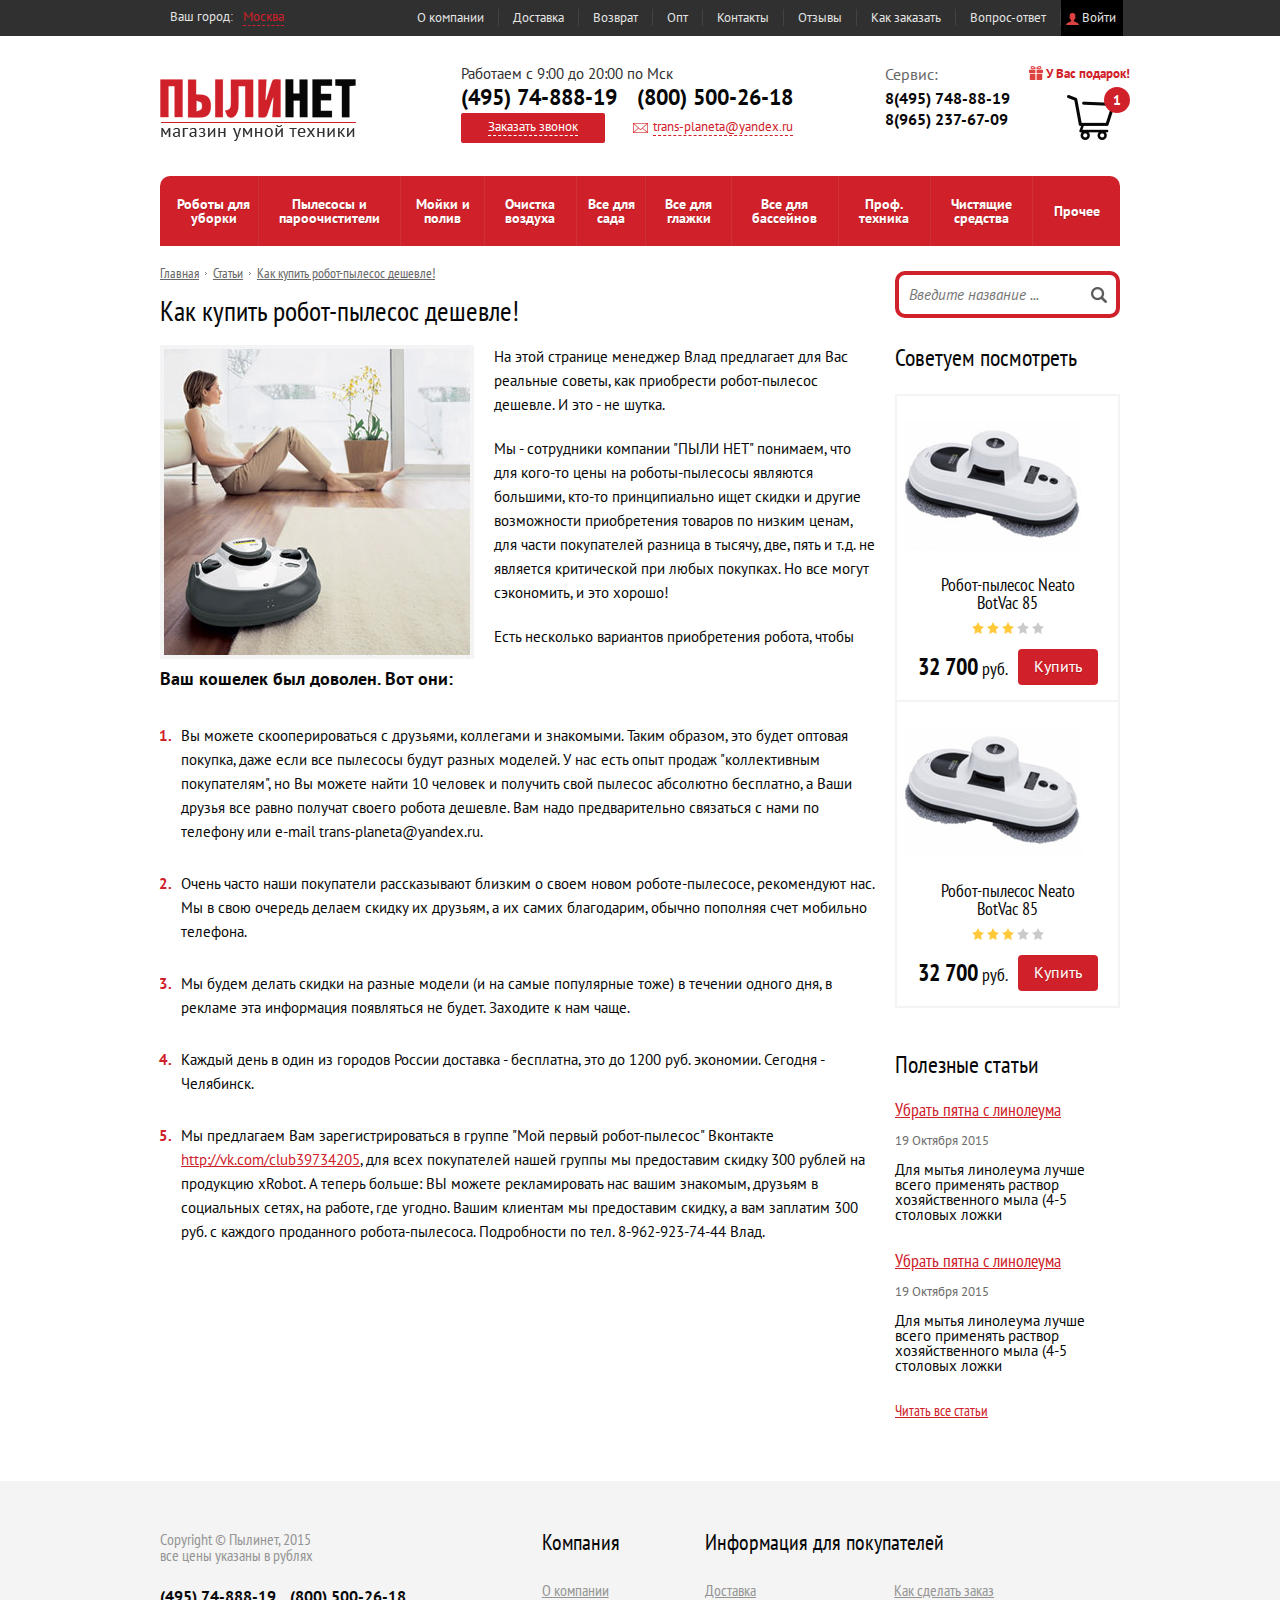
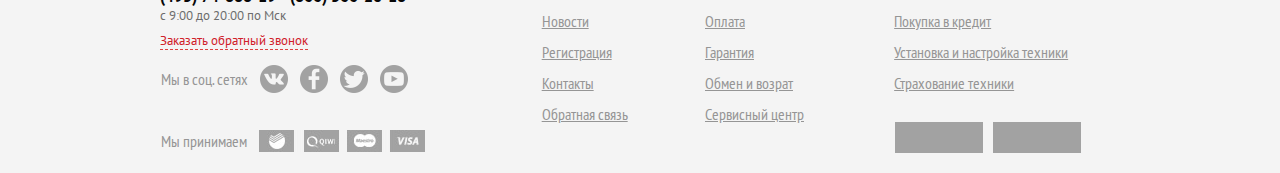
<file: article.html>
<!DOCTYPE html>
<html lang="ru">
	<head>
		<meta charset="utf-8">
		<title>Статья</title>

		<meta name="viewport" content="initial-scale=1.0, maximum-scale=1.0">

		<link href='https://fonts.googleapis.com/css?family=PT+Sans:400,700,400italic&subset=cyrillic,latin' rel='stylesheet' type='text/css'>
		<link href='https://fonts.googleapis.com/css?family=PT+Sans+Narrow:400,700&subset=latin,cyrillic' rel='stylesheet' type='text/css'>

		<!-- Latest compiled and minified CSS -->
		<link rel="stylesheet" href="./assets/css/bootstrap.min.css">

		<link rel="stylesheet" href="./assets/css/styles.css">

		<!--[if IE]>
			<script src="http://html5shiv.googlecode.com/svn/trunk/html5.js"></script>
		<![endif]-->

	</head>
	<body class="inner__page">

		<header id="header">

			<div class="header__topline">
				<div class="container">
					<div class="row">
						<div class="col-xs-3 topline_citychange">
							<ul class="list-inline">
								<li>Ваш город:</li>
								<li class="citychange__wrapper">
									<a href="javascript:void(0);" title="Москва">Москва</a>

									<div class="citychange__cities">
										<ul>
											<li>
												<a href="javascript:void(0);" title="Москва">Москва</a>
											</li>
											<li>
												<a href="javascript:void(0);" title="Волгоград">Волгоград</a>
											</li>
											<li>
												<a href="javascript:void(0);" title="Екатеринбург">Екатеринбург</a>
											</li>
											<li>
												<a href="javascript:void(0);" title="Казань">Казань</a>
											</li>
											<li>
												<a href="javascript:void(0);" title="Калуга">Калуга</a>
											</li>
										</ul>
										<ul>
											<li>
												<a href="javascript:void(0);" title="Красноярск">Красноярск</a>
											</li>
											<li>
												<a href="javascript:void(0);" title="Нижний Новгород">Нижний Новгород</a>
											</li>
											<li>
												<a href="javascript:void(0);" title="Новосибирск">Новосибирск</a>
											</li>
											<li>
												<a href="javascript:void(0);" title="Пермь">Пермь</a>
											</li>
											<li>
												<a href="javascript:void(0);" title="Ростов-на-Дону">Ростов-на-Дону</a>
											</li>
										</ul>
									</div>
								</li>
							</ul>
						</div>
						<div class="col-xs-9 topline__navigation">
							<ul class="list-inline">
								<li>
									<a href="javascript:void(0);" title="О компании">О компании</a>
								</li>
								<li>
									<a href="javascript:void(0);" title="Доставка">Доставка</a>
								</li>
								<li>
									<a href="javascript:void(0);" title="Возврат">Возврат</a>
								</li>
								<li>
									<a href="javascript:void(0);" title="Опт">Опт</a>
								</li>
								<li>
									<a href="javascript:void(0);" title="Контакты">Контакты</a>
								</li>
								<li>
									<a href="javascript:void(0);" title="Отзывы">Отзывы</a>
								</li>
								<li>
									<a href="javascript:void(0);" title="Как заказать">Как заказать</a>
								</li>
								<li>
									<a href="javascript:void(0);" title="Вопрос-ответ">Вопрос-ответ</a>
								</li>
								<li class="navigation__login">
									<a href="#auth" data-toggle="modal" data-target="#auth" title="Войти"><i class="i i-user"></i> Войти</a>
								</li>
							</ul>
						</div>
					</div>
				</div>
			</div>

			<div class="header__main">
				<div class="container">
					<div class="row">
						<div class="col-xs-3 logo">
							<a href="javascript:void(0);" title="">
								<img src="./assets/images/logo.png" alt="">
							</a>
						</div>

						<div class="col-xs-5 header__info">
							<div class="pull-right">
								<div class="info__schedule">Работаем с 9:00 до 20:00 по Мск</div>
								<div class="row info__phones">
									<div class="col-xs-6">(495) 74-888-19</div>
									<div class="col-xs-6">(800) 500-26-18</div>
								</div>
								<div class="row">
									<div class="col-xs-6">
										<a href="#question" data-target="#question" data-toggle="modal" title="Заказать звонок" class="btn btn-red"><span>Заказать звонок</span></a>
									</div>
									<div class="col-xs-6 info__email-warpper">
										<a href="mailto:trans-planeta@yandex.ru" title="trans-planeta@yandex.ru" class="info__email"><i class="i i-mail"></i><span>trans-planeta@yandex.ru</span></a>
									</div>
								</div>
							</div>
						</div>
						<div class="col-xs-3 col-xs-offset-1 header__cart-service-wrapper">
							<div class="header__service pull-left">
								<div class="service__title">Сервис:</div>
								<div class="service__phones">
									<div class="phone">8(495) 748-88-19</div>
									<div class="phone">8(965) 237-67-09</div>
								</div>
							</div>

							<div class="header__cart pull-right">
								<div class="cart__prize active"><i class="i i-prize"></i> <a href="javascript:void(0);" title="Перейти в корзину">У Вас подарок!</a></div>
								<div class="cart__info">
									<div class="info_count">
										<a href="javascript:void(0);" title="Перейти в корзину">1</a>
									</div>
									<div class="info_bg">
										<a href="javascript:void(0);" title="Перейти в корзину">
											<img src="./assets/images/cart.png" alt="">
										</a>
									</div>
								</div>
							</div>
						</div>
					</div>
				</div>
			</div>
		</header>

		<div id="navigation">
			<div class="container">
				<ul class="list-table">
					<li>
						<a href="javascript:void(0);" title="Роботы для уборки">Роботы для уборки</a>
					</li>
					<li>
						<a href="javascript:void(0);" title="Пылесосы и пароочистители">Пылесосы и пароочистители</a>
					</li>
					<li>
						<a href="javascript:void(0);" title="Мойки и полив">Мойки и полив</a>
					</li>
					<li>
						<a href="javascript:void(0);" title="Очистка воздуха">Очистка воздуха</a>
					</li>
					<li>
						<a href="javascript:void(0);" title="Все для сада">Все для сада</a>
						<div class="sub-menu">
							<div class="menu__item">
								<div class="menu__item-img">
									<img src="./assets/images/menus/1.jpg" alt="Газонокосилки">
								</div>
								<div class="menu__item-content">
									<div class="menu__item-title">Газонокосилки</div>
									<ul class="menu__item-links">
										<li>
											<a href="javascript:void(0);" title="С сиденьем">С сиденьем</a>
										</li>
										<li>
											<a href="javascript:void(0);" title="Аккумуляторные">Аккумуляторные</a>
										</li>
										<li>
											<a href="javascript:void(0);" title="Электрические">Электрические</a>
										</li>
										<li>
											<a href="javascript:void(0);" title="Бензиновые">Бензиновые</a>
										</li>
										<li>
											<a href="javascript:void(0);" title="Механические">Механические</a>
										</li>
									</ul>
								</div>
							</div>

							<div class="menu__item">
								<div class="menu__item-img">
									<img src="./assets/images/menus/2.jpg" alt="Бензо и электрокосы, триммеры">
								</div>
								<div class="menu__item-content">
									<div class="menu__item-title">Бензо и электрокосы, триммеры</div>
									<ul class="menu__item-links">
										<li>
											<a href="javascript:void(0);" title="Бензокосы">Бензокосы</a>
										</li>
										<li>
											<a href="javascript:void(0);" title="Электротриммеры">Электротриммеры</a>
										</li>
										<li>
											<a href="javascript:void(0);" title="Аккумуляторные триммеры">Аккумуляторные триммеры</a>
										</li>
										<li>
											<a href="javascript:void(0);" title="Системы multimate">Системы multimate</a>
										</li>
									</ul>
								</div>
							</div>

							<div class="menu__item">
								<div class="menu__item-img">
									<img src="./assets/images/menus/3.jpg" alt="Роботы-газонокосильщики">
								</div>
								<div class="menu__item-content">
									<div class="menu__item-title">Роботы-газонокосильщики</div>
								</div>
							</div>
						</div>
					</li>
					<li>
						<a href="javascript:void(0);" title="Все для глажки">Все для глажки</a>
					</li>
					<li>
						<a href="javascript:void(0);" title="Все для бассейнов">Все для бассейнов</a>
					</li>
					<li>
						<a href="javascript:void(0);" title="Проф. техника">Проф. техника</a>
					</li>
					<li>
						<a href="javascript:void(0);" title="Чистящие средства">Чистящие средства</a>
					</li>
					<li>
						<a href="javascript:void(0);" title="Прочее">Прочее</a>
					</li>
				</ul>
			</div>
		</div>

		<section id="content">
			<div class="container">

				<div class="row">
					<div class="col-xs-9 container__main">
						<ol class="breadcrumb">
							<li>
								<a href="javascript:void(0);" title="Главная">Главная</a>
							</li>
							<li>
								<a href="javascript:void(0);" title="Статьи">Статьи</a>
							</li>
							<li>
								<a href="javascript:void(0);" title="Как купить робот-пылесос дешевле!">Как купить робот-пылесос дешевле!</a>
							</li>
						</ol>

						<div class="content__wrapper">
							<div class="page__title">Как купить робот-пылесос дешевле!</div>
							
							<div class="article__text">
								<img src="./assets/images/content/image1.jpg" alt="" class="pull-left">
								<p>На этой странице менеджер Влад предлагает для Вас реальные советы, как приобрести робот-пылесос дешевле. И это - не шутка.</p>
								<p>Мы - сотрудники компании "ПЫЛИ НЕТ" понимаем, что для кого-то цены на роботы-пылесосы являются большими, кто-то принципиально ищет скидки и другие возможности приобретения товаров по низким ценам, для части покупателей разница в тысячу, две, пять и т.д. не является критической при любых покупках. Но все могут сэкономить, и это хорошо!</p>
								<p>Есть несколько вариантов приобретения робота, чтобы</p>

								<h3>Ваш кошелек был доволен. Вот они:</h3>

								<ol>
									<li>Вы можете скооперироваться с друзьями, коллегами и знакомыми. Таким образом, это будет оптовая покупка, даже если все пылесосы будут разных моделей. У нас есть опыт продаж "коллективным покупателям", но Вы можете найти 10 человек и получить свой пылесос абсолютно бесплатно, а Ваши друзья все равно получат своего робота дешевле. Вам надо предварительно связаться с нами по телефону или e-mail trans-planeta@yandex.ru.</li>
									<li>Очень часто наши покупатели  рассказывают близким о своем новом роботе-пылесосе, рекомендуют нас. Мы в свою очередь делаем скидку их друзьям, а их самих благодарим, обычно пополняя счет мобильно телефона.</li>
									<li>Мы будем делать скидки на разные модели (и на самые популярные тоже) в течении одного дня, в рекламе эта информация появляться не будет. Заходите к нам чаще.</li>
									<li>Каждый день в один из городов России доставка  - бесплатна, это до 1200 руб. экономии. Сегодня - Челябинск.</li>
									<li>Мы предлагаем Вам зарегистрироваться в группе "Мой первый робот-пылесос" Вконтакте <a href="http://vk.com/club39734205" title="http://vk.com/club39734205">http://vk.com/club39734205</a>, для всех покупателей нашей группы мы предоставим скидку 300 рублей на продукцию xRobot. А теперь больше: ВЫ можете рекламировать нас вашим знакомым, друзьям в социальных сетях, на работе, где угодно. Вашим клиентам мы предоставим скидку, а вам заплатим 300 руб. с каждого проданного робота-пылесоса. Подробности по тел. 8-962-923-74-44 Влад.</li>
								</ol>
							</div>
						</div>
					</div>

					<aside class="col-xs-3 container__sidebar container__sidebar-right">

						<div class="search sidebar__item">
							<form action="javascript:void(0);" method="POST">
								<input type="text" placeholder="Введите название ...">
								<button type="submit"><i class="i i-search"></i></button>
							</form>
						</div>

												<div class="sidebar__item">
							<div class="item__title">Советуем посмотреть</div>
							<div class="item__content catalog">
								<div class="catalog__items">
									<div class="catalog__item">
										<div class="item__img">
											<a href="javascript:void(0);" title="Робот-пылесос Neato BotVac 85">
												<img src="./assets/images/products/1.jpg" alt="Робот-пылесос Neato BotVac 85">
											</a>
										</div>

										<div class="item__title">
											<a href="javascript:void(0);" title="Робот-пылесос Neato BotVac 85">Робот-пылесос Neato BotVac 85</a>
										</div>

										<div class="product__raiting">
											<ul class="list-inline">
												<li>
													<a href="javascript:void(0);"><i class="i i-star-on"></i></a>
												</li>
												<li>
													<a href="javascript:void(0);"><i class="i i-star-on"></i></a>
												</li>
												<li>
													<a href="javascript:void(0);"><i class="i i-star-on"></i></a>
												</li>
												<li>
													<a href="javascript:void(0);"><i class="i i-star-off"></i></a>
												</li>
												<li>
													<a href="javascript:void(0);"><i class="i i-star-off"></i></a>
												</li>
											</ul>
										</div>

										<div class="item__bottom clearfix">
											<div class="item__price">
												<span class="price_num">32 700</span> руб.
											</div>
											<div class="item__submit">
												<a href="javascript:void(0);" title="Купить" class="btn btn-red-s">Купить</a>
											</div>
										</div>
									</div>

									<div class="catalog__item">
										<div class="item__img">
											<a href="javascript:void(0);" title="Робот-пылесос Neato BotVac 85">
												<img src="./assets/images/products/1.jpg" alt="Робот-пылесос Neato BotVac 85">
											</a>
										</div>

										<div class="item__title">
											<a href="javascript:void(0);" title="Робот-пылесос Neato BotVac 85">Робот-пылесос Neato BotVac 85</a>
										</div>

										<div class="product__raiting">
											<ul class="list-inline">
												<li>
													<a href="javascript:void(0);"><i class="i i-star-on"></i></a>
												</li>
												<li>
													<a href="javascript:void(0);"><i class="i i-star-on"></i></a>
												</li>
												<li>
													<a href="javascript:void(0);"><i class="i i-star-on"></i></a>
												</li>
												<li>
													<a href="javascript:void(0);"><i class="i i-star-off"></i></a>
												</li>
												<li>
													<a href="javascript:void(0);"><i class="i i-star-off"></i></a>
												</li>
											</ul>
										</div>

										<div class="item__bottom clearfix">
											<div class="item__price">
												<span class="price_num">32 700</span> руб.
											</div>
											<div class="item__submit">
												<a href="javascript:void(0);" title="Купить" class="btn btn-red-s">Купить</a>
											</div>
										</div>
									</div>
								</div>
							</div>
						</div>
												<div class="sidebar__item">
							<div class="item__title">Полезные статьи</div>
							<div class="item__content">
								<div class="news">
									<div class="news__item">
										<div class="news__title">
											<a href="javascript:void(0);" title="Убрать пятна с линолеума">Убрать пятна с линолеума</a>
										</div>
										<div class="news__date">19 Октября 2015</div>
										<div class="news__text">Для мытья линолеума лучше всего применять раствор хозяйственного мыла (4-5 столовых ложки</div>
									</div>

									<div class="news__item">
										<div class="news__title">
											<a href="javascript:void(0);" title="Убрать пятна с линолеума">Убрать пятна с линолеума</a>
										</div>
										<div class="news__date">19 Октября 2015</div>
										<div class="news__text">Для мытья линолеума лучше всего применять раствор хозяйственного мыла (4-5 столовых ложки</div>
									</div>
								</div>

								<div class="item__content-readmore">
									<a href="javascript:void(0);" title="Читать все статьи">Читать все статьи</a>
								</div>
							</div>
						</div>
						
					</aside>
				</div>
			</div>
		</section>

		<footer id="footer">
			<div class="container">
				<div class="row">
					<div class="col-xs-4">
						<div class="copyright">Copyright &copy; Пылинет, 2015<br>все цены указаны в рублях</div>
						
						<div class="phones">
							<div class="phone">(495) 74-888-19</div>
							<div class="phone">(800) 500-26-18</div>
						</div>

						<div class="info__schedule">с 9:00 до 20:00 по Мск</div>

						<div class="callback">
							<a href="javascript:void(0);" title="Заказать обратный звонок">Заказать обратный звонок</a>
						</div>

						<ul class="list-inline social">
							<li class="social__title">Мы в соц. сетях</li>
							<li>
								<a href="javascript:void(0);" target="_blank" title="Вконтакте">
									<i class="i i-vk"></i>
									<i class="i i-hover i-vk-hover"></i>
								</a>
							</li>
							<li>
								<a href="javascript:void(0);" target="_blank" title="Facebook">
									<i class="i i-fb"></i>
									<i class="i i-hover i-fb-hover"></i>
								</a>
							</li>
							<li>
								<a href="javascript:void(0);" target="_blank" title="Twitter">
									<i class="i i-tw"></i>
									<i class="i i-hover i-tw-hover"></i>
								</a>
							</li>
							<li>
								<a href="javascript:void(0);" target="_blank" title="YouTube">
									<i class="i i-yb"></i>
									<i class="i i-hover i-yb-hover"></i>
								</a>
							</li>
						</ul>
					</div>

					<div class="col-xs-2 footer__nav">
						<div class="nav__title">Компания</div>
						<ul class="nav__items">
							<li>
								<a href="javascript:void(0);" title="О компании">О компании</a>
							</li>
							<li>
								<a href="javascript:void(0);" title="Новости">Новости</a>
							</li>
							<li>
								<a href="javascript:void(0);" title="Регистрация">Регистрация</a>
							</li>
							<li>
								<a href="javascript:void(0);" title="Контакты">Контакты</a>
							</li>
							<li>
								<a href="javascript:void(0);" title="Обратная связь">Обратная связь</a>
							</li>
						</ul>
					</div>

					<div class="col-xs-6 footer__nav">
						<div class="nav__title">Информация для покупателей</div>
						<div class="row">
							<div class="col-xs-5">
								<ul class="nav__items">
									<li>
										<a href="javascript:void(0);" title="Доставка">Доставка</a>
									</li>
									<li>
										<a href="javascript:void(0);" title="Оплата">Оплата</a>
									</li>
									<li>
										<a href="javascript:void(0);" title="Гарантия">Гарантия</a>
									</li>
									<li>
										<a href="javascript:void(0);" title="Обмен и возрат">Обмен и возрат</a>
									</li>
									<li>
										<a href="javascript:void(0);" title="Сервисный центр">Сервисный центр</a>
									</li>
								</ul>
							</div>
							<div class="col-xs-6 footer__nav-col-2">
								<ul class="nav__items">
									<li>
										<a href="javascript:void(0);" title="Как сделать заказ">Как сделать заказ</a>
									</li>
									<li>
										<a href="javascript:void(0);" title="Покупка в кредит">Покупка в кредит</a>
									</li>
									<li>
										<a href="javascript:void(0);" title="Установка и настройка техники">Установка и настройка техники</a>
									</li>
									<li>
										<a href="javascript:void(0);" title="Страхование техники">Страхование техники</a>
									</li>
								</ul>
							</div>
						</div>
					</div>
				</div>

				<div class="row">
					<div class="col-xs-9">
						<ul class="list-inline payme">
							<li class="social__title">Мы принимаем</li>
							<li>
								<a href="javascript:void(0);" target="_blank" title="Мы принимаем">
									<img src="./assets/images/icons/payme.jpg" alt="Мы принимаем">
								</a>
							</li>
						</ul>
					</div>
					<div class="col-xs-3">
						<ul class="list-inline">
							<li>
								<a href="javascript:void(0);" title="">
									<img src="./assets/images/icons/statistic.jpg" alt="">
								</a>
							</li>
							<li>
								<a href="javascript:void(0);" title="">
									<img src="./assets/images/icons/statistic.jpg" alt="">
								</a>
							</li>
						</ul>
					</div>
				</div>
			</div>
		</footer>

		<script type="text/javascript" src="https://ajax.googleapis.com/ajax/libs/jquery/1.9.1/jquery.min.js"></script>

		<script type="text/javascript" src="./assets/js/bootstrap.min.js"></script>
		<script type="text/javascript" src="./assets/js/template.js"></script>

	</body>
</html>
</file>
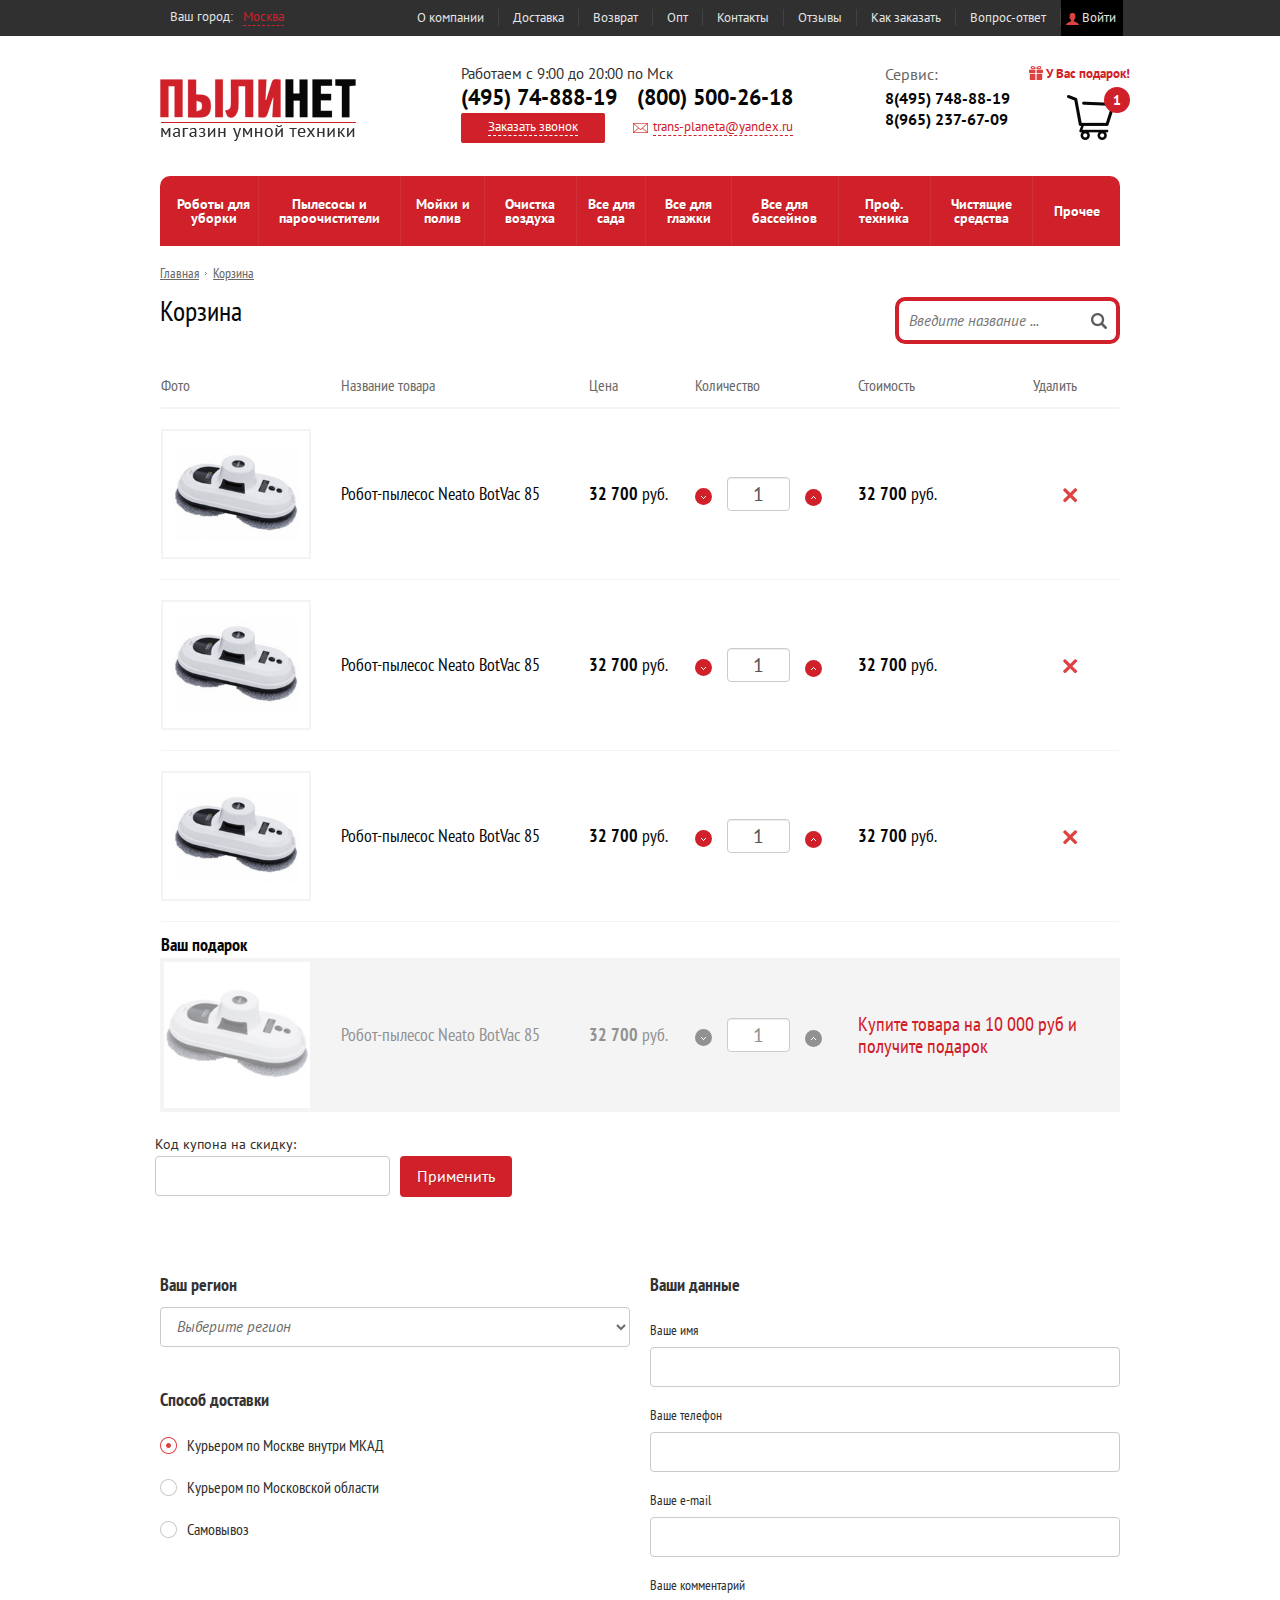
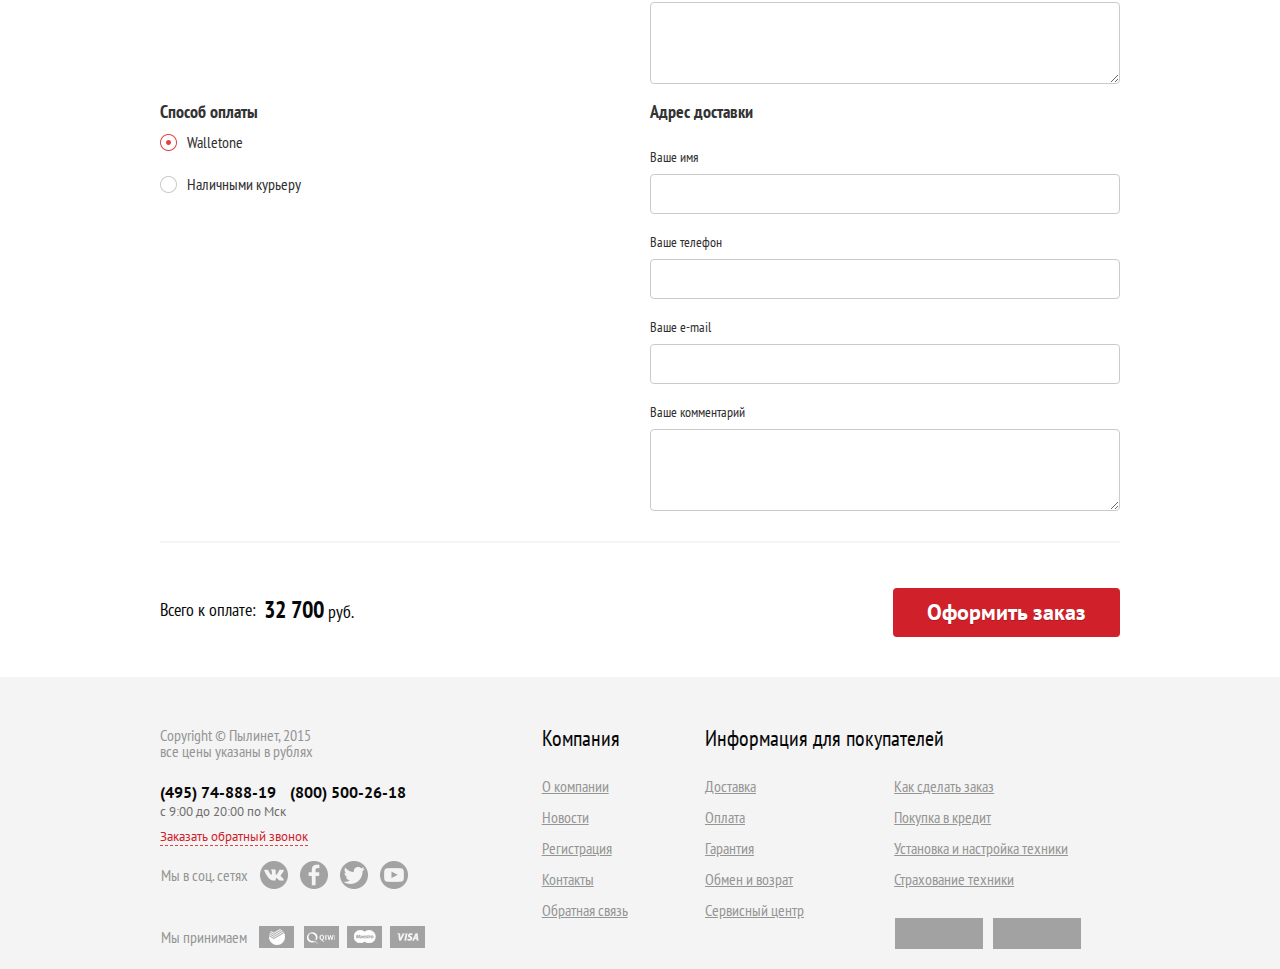
<file: cart.html>
<!DOCTYPE html>
<html lang="ru">
	<head>
		<meta charset="utf-8">
		<title>Корзина</title>

		<meta name="viewport" content="initial-scale=1.0, maximum-scale=1.0">

		<link href='https://fonts.googleapis.com/css?family=PT+Sans:400,700,400italic&subset=cyrillic,latin' rel='stylesheet' type='text/css'>
		<link href='https://fonts.googleapis.com/css?family=PT+Sans+Narrow:400,700&subset=latin,cyrillic' rel='stylesheet' type='text/css'>

		<!-- Latest compiled and minified CSS -->
		<link rel="stylesheet" href="./assets/css/bootstrap.min.css">

		<link rel="stylesheet" href="./assets/css/styles.css">

		<!--[if IE]>
			<script src="http://html5shiv.googlecode.com/svn/trunk/html5.js"></script>
		<![endif]-->

	</head>
	<body class="inner__page">

		<header id="header">

			<div class="header__topline">
				<div class="container">
					<div class="row">
						<div class="col-xs-3 topline_citychange">
							<ul class="list-inline">
								<li>Ваш город:</li>
								<li class="citychange__wrapper">
									<a href="javascript:void(0);" title="Москва">Москва</a>

									<div class="citychange__cities">
										<ul>
											<li>
												<a href="javascript:void(0);" title="Москва">Москва</a>
											</li>
											<li>
												<a href="javascript:void(0);" title="Волгоград">Волгоград</a>
											</li>
											<li>
												<a href="javascript:void(0);" title="Екатеринбург">Екатеринбург</a>
											</li>
											<li>
												<a href="javascript:void(0);" title="Казань">Казань</a>
											</li>
											<li>
												<a href="javascript:void(0);" title="Калуга">Калуга</a>
											</li>
										</ul>
										<ul>
											<li>
												<a href="javascript:void(0);" title="Красноярск">Красноярск</a>
											</li>
											<li>
												<a href="javascript:void(0);" title="Нижний Новгород">Нижний Новгород</a>
											</li>
											<li>
												<a href="javascript:void(0);" title="Новосибирск">Новосибирск</a>
											</li>
											<li>
												<a href="javascript:void(0);" title="Пермь">Пермь</a>
											</li>
											<li>
												<a href="javascript:void(0);" title="Ростов-на-Дону">Ростов-на-Дону</a>
											</li>
										</ul>
									</div>
								</li>
							</ul>
						</div>
						<div class="col-xs-9 topline__navigation">
							<ul class="list-inline">
								<li>
									<a href="javascript:void(0);" title="О компании">О компании</a>
								</li>
								<li>
									<a href="javascript:void(0);" title="Доставка">Доставка</a>
								</li>
								<li>
									<a href="javascript:void(0);" title="Возврат">Возврат</a>
								</li>
								<li>
									<a href="javascript:void(0);" title="Опт">Опт</a>
								</li>
								<li>
									<a href="javascript:void(0);" title="Контакты">Контакты</a>
								</li>
								<li>
									<a href="javascript:void(0);" title="Отзывы">Отзывы</a>
								</li>
								<li>
									<a href="javascript:void(0);" title="Как заказать">Как заказать</a>
								</li>
								<li>
									<a href="javascript:void(0);" title="Вопрос-ответ">Вопрос-ответ</a>
								</li>
								<li class="navigation__login">
									<a href="#auth" data-toggle="modal" data-target="#auth" title="Войти"><i class="i i-user"></i> Войти</a>
								</li>
							</ul>
						</div>
					</div>
				</div>
			</div>

			<div class="header__main">
				<div class="container">
					<div class="row">
						<div class="col-xs-3 logo">
							<a href="javascript:void(0);" title="">
								<img src="./assets/images/logo.png" alt="">
							</a>
						</div>

						<div class="col-xs-5 header__info">
							<div class="pull-right">
								<div class="info__schedule">Работаем с 9:00 до 20:00 по Мск</div>
								<div class="row info__phones">
									<div class="col-xs-6">(495) 74-888-19</div>
									<div class="col-xs-6">(800) 500-26-18</div>
								</div>
								<div class="row">
									<div class="col-xs-6">
										<a href="#question" data-target="#question" data-toggle="modal" title="Заказать звонок" class="btn btn-red"><span>Заказать звонок</span></a>
									</div>
									<div class="col-xs-6 info__email-warpper">
										<a href="mailto:trans-planeta@yandex.ru" title="trans-planeta@yandex.ru" class="info__email"><i class="i i-mail"></i><span>trans-planeta@yandex.ru</span></a>
									</div>
								</div>
							</div>
						</div>
						<div class="col-xs-3 col-xs-offset-1 header__cart-service-wrapper">
							<div class="header__service pull-left">
								<div class="service__title">Сервис:</div>
								<div class="service__phones">
									<div class="phone">8(495) 748-88-19</div>
									<div class="phone">8(965) 237-67-09</div>
								</div>
							</div>

							<div class="header__cart pull-right">
								<div class="cart__prize active"><i class="i i-prize"></i> <a href="javascript:void(0);" title="Перейти в корзину">У Вас подарок!</a></div>
								<div class="cart__info">
									<div class="info_count">
										<a href="javascript:void(0);" title="Перейти в корзину">1</a>
									</div>
									<div class="info_bg">
										<a href="javascript:void(0);" title="Перейти в корзину">
											<img src="./assets/images/cart.png" alt="">
										</a>
									</div>
								</div>
							</div>
						</div>
					</div>
				</div>
			</div>
		</header>

		<div id="navigation">
			<div class="container">
				<ul class="list-table">
					<li>
						<a href="javascript:void(0);" title="Роботы для уборки">Роботы для уборки</a>
					</li>
					<li>
						<a href="javascript:void(0);" title="Пылесосы и пароочистители">Пылесосы и пароочистители</a>
					</li>
					<li>
						<a href="javascript:void(0);" title="Мойки и полив">Мойки и полив</a>
					</li>
					<li>
						<a href="javascript:void(0);" title="Очистка воздуха">Очистка воздуха</a>
					</li>
					<li>
						<a href="javascript:void(0);" title="Все для сада">Все для сада</a>
						<div class="sub-menu">
							<div class="menu__item">
								<div class="menu__item-img">
									<img src="./assets/images/menus/1.jpg" alt="Газонокосилки">
								</div>
								<div class="menu__item-content">
									<div class="menu__item-title">Газонокосилки</div>
									<ul class="menu__item-links">
										<li>
											<a href="javascript:void(0);" title="С сиденьем">С сиденьем</a>
										</li>
										<li>
											<a href="javascript:void(0);" title="Аккумуляторные">Аккумуляторные</a>
										</li>
										<li>
											<a href="javascript:void(0);" title="Электрические">Электрические</a>
										</li>
										<li>
											<a href="javascript:void(0);" title="Бензиновые">Бензиновые</a>
										</li>
										<li>
											<a href="javascript:void(0);" title="Механические">Механические</a>
										</li>
									</ul>
								</div>
							</div>

							<div class="menu__item">
								<div class="menu__item-img">
									<img src="./assets/images/menus/2.jpg" alt="Бензо и электрокосы, триммеры">
								</div>
								<div class="menu__item-content">
									<div class="menu__item-title">Бензо и электрокосы, триммеры</div>
									<ul class="menu__item-links">
										<li>
											<a href="javascript:void(0);" title="Бензокосы">Бензокосы</a>
										</li>
										<li>
											<a href="javascript:void(0);" title="Электротриммеры">Электротриммеры</a>
										</li>
										<li>
											<a href="javascript:void(0);" title="Аккумуляторные триммеры">Аккумуляторные триммеры</a>
										</li>
										<li>
											<a href="javascript:void(0);" title="Системы multimate">Системы multimate</a>
										</li>
									</ul>
								</div>
							</div>

							<div class="menu__item">
								<div class="menu__item-img">
									<img src="./assets/images/menus/3.jpg" alt="Роботы-газонокосильщики">
								</div>
								<div class="menu__item-content">
									<div class="menu__item-title">Роботы-газонокосильщики</div>
								</div>
							</div>
						</div>
					</li>
					<li>
						<a href="javascript:void(0);" title="Все для глажки">Все для глажки</a>
					</li>
					<li>
						<a href="javascript:void(0);" title="Все для бассейнов">Все для бассейнов</a>
					</li>
					<li>
						<a href="javascript:void(0);" title="Проф. техника">Проф. техника</a>
					</li>
					<li>
						<a href="javascript:void(0);" title="Чистящие средства">Чистящие средства</a>
					</li>
					<li>
						<a href="javascript:void(0);" title="Прочее">Прочее</a>
					</li>
				</ul>
			</div>
		</div>

		<section id="content">
			<div class="container">

				<div class="row">
					<div class="col-xs-12 container__main">
						<ol class="breadcrumb">
							<li>
								<a href="javascript:void(0);" title="Главная">Главная</a>
							</li>
							<li>
								<a href="javascript:void(0);" title="Корзина">Корзина</a>
							</li>
						</ol>

						<div class="content__wrapper">
							<div class="row">
								<div class="col-xs-9">
									<div class="page__title">Корзина</div>
								</div>

								<div class="col-xs-3">
									<div class="search sidebar__item">
										<form action="javascript:void(0);" method="POST">
											<input type="text" placeholder="Введите название ...">
											<button type="submit"><i class="i i-search"></i></button>
										</form>
									</div>
								</div>
							</div>

							<div id="cart">
								<div class="default_content">
									<table class="table">
										<thead>
											<tr>
												<th>Фото</th>
												<th>Название товара</th>
												<th>Цена</th>
												<th class="product__quantities">Количество</th>
												<th>Стоимость</th>
												<th>Удалить</th>
											</tr>
										</thead>
										<tbody>
											<tr>
												<td class="product__image">
													<a href="javascript:void(0);" title="Робот-пылесос Neato BotVac 85">
														<img src="./assets/images/products/1.jpg" alt="Робот-пылесос Neato BotVac 85">
													</a>
												</td>
												<td class="product__title">
													<a href="javascript:void(0);" title="Робот-пылесос Neato BotVac 85">Робот-пылесос Neato BotVac 85</a>
												</td>
												<td class="product__price">
													<span class="price_num">32 700</span> руб.
												</td>
												<td class="product__quantities quantities">
													<div class="quant">
														<a href="javascript:void(0);" class="minus"><i class="i i-arrow-b"></i></a>
														<input type="text" id="inputQuantity" class="form-control" name="count" value="1">
														<a href="javascript:void(0);" class="plus"><i class="i i-arrow-t"></i></a>
													</div>
												</td>
												<td class="product__price">
													<span class="price_num">32 700</span> руб.
												</td>
												<td class="product__remove">
													<a href="javascript:void(0);" title="Удалить"><i class="i i-close-min"></i></a>
												</td>
											</tr>

											<tr>
												<td class="product__image">
													<a href="javascript:void(0);" title="Робот-пылесос Neato BotVac 85">
														<img src="./assets/images/products/1.jpg" alt="Робот-пылесос Neato BotVac 85">
													</a>
												</td>
												<td class="product__title">
													<a href="javascript:void(0);" title="Робот-пылесос Neato BotVac 85">Робот-пылесос Neato BotVac 85</a>
												</td>
												<td class="product__price">
													<span class="price_num">32 700</span> руб.
												</td>
												<td class="product__quantities quantities">
													<div class="quant">
														<a href="javascript:void(0);" class="minus"><i class="i i-arrow-b"></i></a>
														<input type="text" id="inputQuantity" class="form-control" name="count" value="1">
														<a href="javascript:void(0);" class="plus"><i class="i i-arrow-t"></i></a>
													</div>
												</td>
												<td class="product__price">
													<span class="price_num">32 700</span> руб.
												</td>
												<td class="product__remove">
													<a href="javascript:void(0);" title="Удалить"><i class="i i-close-min"></i></a>
												</td>
											</tr>

											<tr>
												<td class="product__image">
													<a href="javascript:void(0);" title="Робот-пылесос Neato BotVac 85">
														<img src="./assets/images/products/1.jpg" alt="Робот-пылесос Neato BotVac 85">
													</a>
												</td>
												<td class="product__title">
													<a href="javascript:void(0);" title="Робот-пылесос Neato BotVac 85">Робот-пылесос Neato BotVac 85</a>
												</td>
												<td class="product__price">
													<span class="price_num">32 700</span> руб.
												</td>
												<td class="product__quantities quantities">
													<div class="quant">
														<a href="javascript:void(0);" class="minus"><i class="i i-arrow-b"></i></a>
														<input type="text" id="inputQuantity" class="form-control" name="count" value="1">
														<a href="javascript:void(0);" class="plus"><i class="i i-arrow-t"></i></a>
													</div>
												</td>
												<td class="product__price">
													<span class="price_num">32 700</span> руб.
												</td>
												<td class="product__remove">
													<a href="javascript:void(0);" title="Удалить"><i class="i i-close-min"></i></a>
												</td>
											</tr>
											
											<tr class="table__title">
												<td colspan="6">Ваш подарок</td>
											</tr>

											<tr class="product__prize product__prize-disabled">
												<td class="product__image">
													<a href="javascript:void(0);" title="Робот-пылесос Neato BotVac 85">
														<img src="./assets/images/products/1.jpg" alt="Робот-пылесос Neato BotVac 85">
													</a>
												</td>
												<td class="product__title">
													<a href="javascript:void(0);" title="Робот-пылесос Neato BotVac 85">Робот-пылесос Neato BotVac 85</a>
												</td>
												<td class="product__price">
													<span class="price_num">32 700</span> руб.
												</td>
												<td class="product__quantities quantities">
													<div class="quant">
														<a href="javascript:void(0);" class="minus"><i class="i i-arrow-b"></i></a>
														<input type="text" id="inputQuantity" class="form-control" name="count" value="1" disabled>
														<a href="javascript:void(0);" class="plus"><i class="i i-arrow-t"></i></a>
													</div>
												</td>
												<td class="product__prize" colspan="2">
													<span class="text-red">Купите товара на 10 000 руб и получите подарок</span>
												</td>
											</tr>
										</tbody>
									</table>
								</div>

								<div class="cart__coupon">
									<form action="javascript:void(0);">
										<div class="row">
											<div class="col-xs-3">
												<div class="form-group">
													<label for="couponCode">Код купона на скидку:</label>
													<input type="text" class="form-control" id="couponCode">
												</div>
											</div>
											<div class="col-xs-3">
												<div class="form-group">
													<label>&nbsp;</label>
													<button type="submit" class="btn btn-red-s-n">Применить</button>
												</div>
											</div>
										</div>
									</form>
								</div>

								<div class="cart__order_info">
									<form action="javascript:void(0);" method="POST">
										<div class="cart__order_info-wrapper">
											<div class="row">
												<div class="col-xs-6">
													<div class="default_region">
														<legend>Ваш регион</legend>

														<div class="form-group">
															<select name="" id="cartInfoRegion" class="form-control">
																<option value="1">Выберите регион</option>
																<option value="2">Москва</option>
																<option value="3">Питер</option>
																<option value="4">Новосибирск</option>
															</select>
														</div>
													</div>

													<div class="default_shipping_methods">
														<legend>Способ доставки</legend>
														<div class="radio">
															<input type="radio" class="radio__custom" name="optionsRadios" id="radio1" checked />
															<label for="radio1">Курьером по Москве внутри МКАД</label>
														</div>

														<div class="radio">
															<input type="radio" class="radio__custom" name="optionsRadios" id="radio2" />
															<label for="radio2">Курьером по Московской области</label>
														</div>

														<div class="radio">
															<input type="radio" class="radio__custom" name="optionsRadios" id="radio3" />
															<label for="radio3">Самовывоз</label>
														</div>
													</div>
												</div>
												<div class="col-xs-6">
													<div class="default_customer_fields">
														<legend>Ваши данные</legend>

														<div class="form-group">
															<label for="cartInfoName">Ваше имя</label>
															<input type="text" class="form-control" id="cartInfoName">
														</div>

														<div class="form-group">
															<label for="cartInfoPhone">Ваше телефон</label>
															<input type="text" class="form-control" id="cartInfoPhone">
														</div>

														<div class="form-group">
															<label for="cartInfoEmail">Ваше e-mail</label>
															<input type="text" class="form-control" id="cartInfoEmail">
														</div>

														<div class="form-group">
															<label for="cartInfoNote">Ваше комментарий</label>
															<textarea class="form-control" id="cartInfoNote"></textarea>
														</div>
													</div>
												</div>
											</div>

											<div class="row">
												<div class="col-xs-6">
													<div class="default_payments_methods">
														<legend>Способ оплаты</legend>
														<div class="radio">
															<input type="radio" class="radio__custom" name="optionsRadiosPayments" id="radio4" checked />
															<label for="radio4">Walletone</label>
														</div>

														<div class="radio">
															<input type="radio" class="radio__custom" name="optionsRadiosPayments" id="radio6" />
															<label for="radio6">Наличными курьеру</label>
														</div>
													</div>
												</div>
												<div class="col-xs-6">
													<div class="default_customer_fields">
														<legend>Адрес доставки</legend>

														<div class="form-group">
															<label for="cartInfoName">Ваше имя</label>
															<input type="text" class="form-control" id="cartInfoName">
														</div>

														<div class="form-group">
															<label for="cartInfoPhone">Ваше телефон</label>
															<input type="text" class="form-control" id="cartInfoPhone">
														</div>

														<div class="form-group">
															<label for="cartInfoEmail">Ваше e-mail</label>
															<input type="text" class="form-control" id="cartInfoEmail">
														</div>

														<div class="form-group">
															<label for="cartInfoNote">Ваше комментарий</label>
															<textarea class="form-control" id="cartInfoNote"></textarea>
														</div>
													</div>
												</div>
											</div>
										</div>

										<div class="default_total">
											<div class="row">
												<div class="col-xs-6">
													<div class="total">
														<div class="total__title">Всего к оплате:</div>
														<div class="total__price">
															<span class="price_num">32 700</span> руб.
														</div>
													</div>
												</div>
												<div class="col-xs-6 text-right">
													<button type="submit" class="btn btn-red-s-n">Оформить заказ</button>
												</div>
											</div>
										</div>
									</form>
								</div>
							</div>
						</div>
					</div>
				</div>
			</div>
		</section>

		<footer id="footer">
			<div class="container">
				<div class="row">
					<div class="col-xs-4">
						<div class="copyright">Copyright &copy; Пылинет, 2015<br>все цены указаны в рублях</div>
						
						<div class="phones">
							<div class="phone">(495) 74-888-19</div>
							<div class="phone">(800) 500-26-18</div>
						</div>

						<div class="info__schedule">с 9:00 до 20:00 по Мск</div>

						<div class="callback">
							<a href="javascript:void(0);" title="Заказать обратный звонок">Заказать обратный звонок</a>
						</div>

						<ul class="list-inline social">
							<li class="social__title">Мы в соц. сетях</li>
							<li>
								<a href="javascript:void(0);" target="_blank" title="Вконтакте">
									<i class="i i-vk"></i>
									<i class="i i-hover i-vk-hover"></i>
								</a>
							</li>
							<li>
								<a href="javascript:void(0);" target="_blank" title="Facebook">
									<i class="i i-fb"></i>
									<i class="i i-hover i-fb-hover"></i>
								</a>
							</li>
							<li>
								<a href="javascript:void(0);" target="_blank" title="Twitter">
									<i class="i i-tw"></i>
									<i class="i i-hover i-tw-hover"></i>
								</a>
							</li>
							<li>
								<a href="javascript:void(0);" target="_blank" title="YouTube">
									<i class="i i-yb"></i>
									<i class="i i-hover i-yb-hover"></i>
								</a>
							</li>
						</ul>
					</div>

					<div class="col-xs-2 footer__nav">
						<div class="nav__title">Компания</div>
						<ul class="nav__items">
							<li>
								<a href="javascript:void(0);" title="О компании">О компании</a>
							</li>
							<li>
								<a href="javascript:void(0);" title="Новости">Новости</a>
							</li>
							<li>
								<a href="javascript:void(0);" title="Регистрация">Регистрация</a>
							</li>
							<li>
								<a href="javascript:void(0);" title="Контакты">Контакты</a>
							</li>
							<li>
								<a href="javascript:void(0);" title="Обратная связь">Обратная связь</a>
							</li>
						</ul>
					</div>

					<div class="col-xs-6 footer__nav">
						<div class="nav__title">Информация для покупателей</div>
						<div class="row">
							<div class="col-xs-5">
								<ul class="nav__items">
									<li>
										<a href="javascript:void(0);" title="Доставка">Доставка</a>
									</li>
									<li>
										<a href="javascript:void(0);" title="Оплата">Оплата</a>
									</li>
									<li>
										<a href="javascript:void(0);" title="Гарантия">Гарантия</a>
									</li>
									<li>
										<a href="javascript:void(0);" title="Обмен и возрат">Обмен и возрат</a>
									</li>
									<li>
										<a href="javascript:void(0);" title="Сервисный центр">Сервисный центр</a>
									</li>
								</ul>
							</div>
							<div class="col-xs-6 footer__nav-col-2">
								<ul class="nav__items">
									<li>
										<a href="javascript:void(0);" title="Как сделать заказ">Как сделать заказ</a>
									</li>
									<li>
										<a href="javascript:void(0);" title="Покупка в кредит">Покупка в кредит</a>
									</li>
									<li>
										<a href="javascript:void(0);" title="Установка и настройка техники">Установка и настройка техники</a>
									</li>
									<li>
										<a href="javascript:void(0);" title="Страхование техники">Страхование техники</a>
									</li>
								</ul>
							</div>
						</div>
					</div>
				</div>

				<div class="row">
					<div class="col-xs-9">
						<ul class="list-inline payme">
							<li class="social__title">Мы принимаем</li>
							<li>
								<a href="javascript:void(0);" target="_blank" title="Мы принимаем">
									<img src="./assets/images/icons/payme.jpg" alt="Мы принимаем">
								</a>
							</li>
						</ul>
					</div>
					<div class="col-xs-3">
						<ul class="list-inline">
							<li>
								<a href="javascript:void(0);" title="">
									<img src="./assets/images/icons/statistic.jpg" alt="">
								</a>
							</li>
							<li>
								<a href="javascript:void(0);" title="">
									<img src="./assets/images/icons/statistic.jpg" alt="">
								</a>
							</li>
						</ul>
					</div>
				</div>
			</div>
		</footer>

		<script type="text/javascript" src="https://ajax.googleapis.com/ajax/libs/jquery/1.9.1/jquery.min.js"></script>

		<script type="text/javascript" src="./assets/js/bootstrap.min.js"></script>
		<script type="text/javascript" src="./assets/js/template.js"></script>

		<script type="text/javascript">
			jQuery(document).ready(function($) {

			});
		</script>
	</body>
</html>
</file>
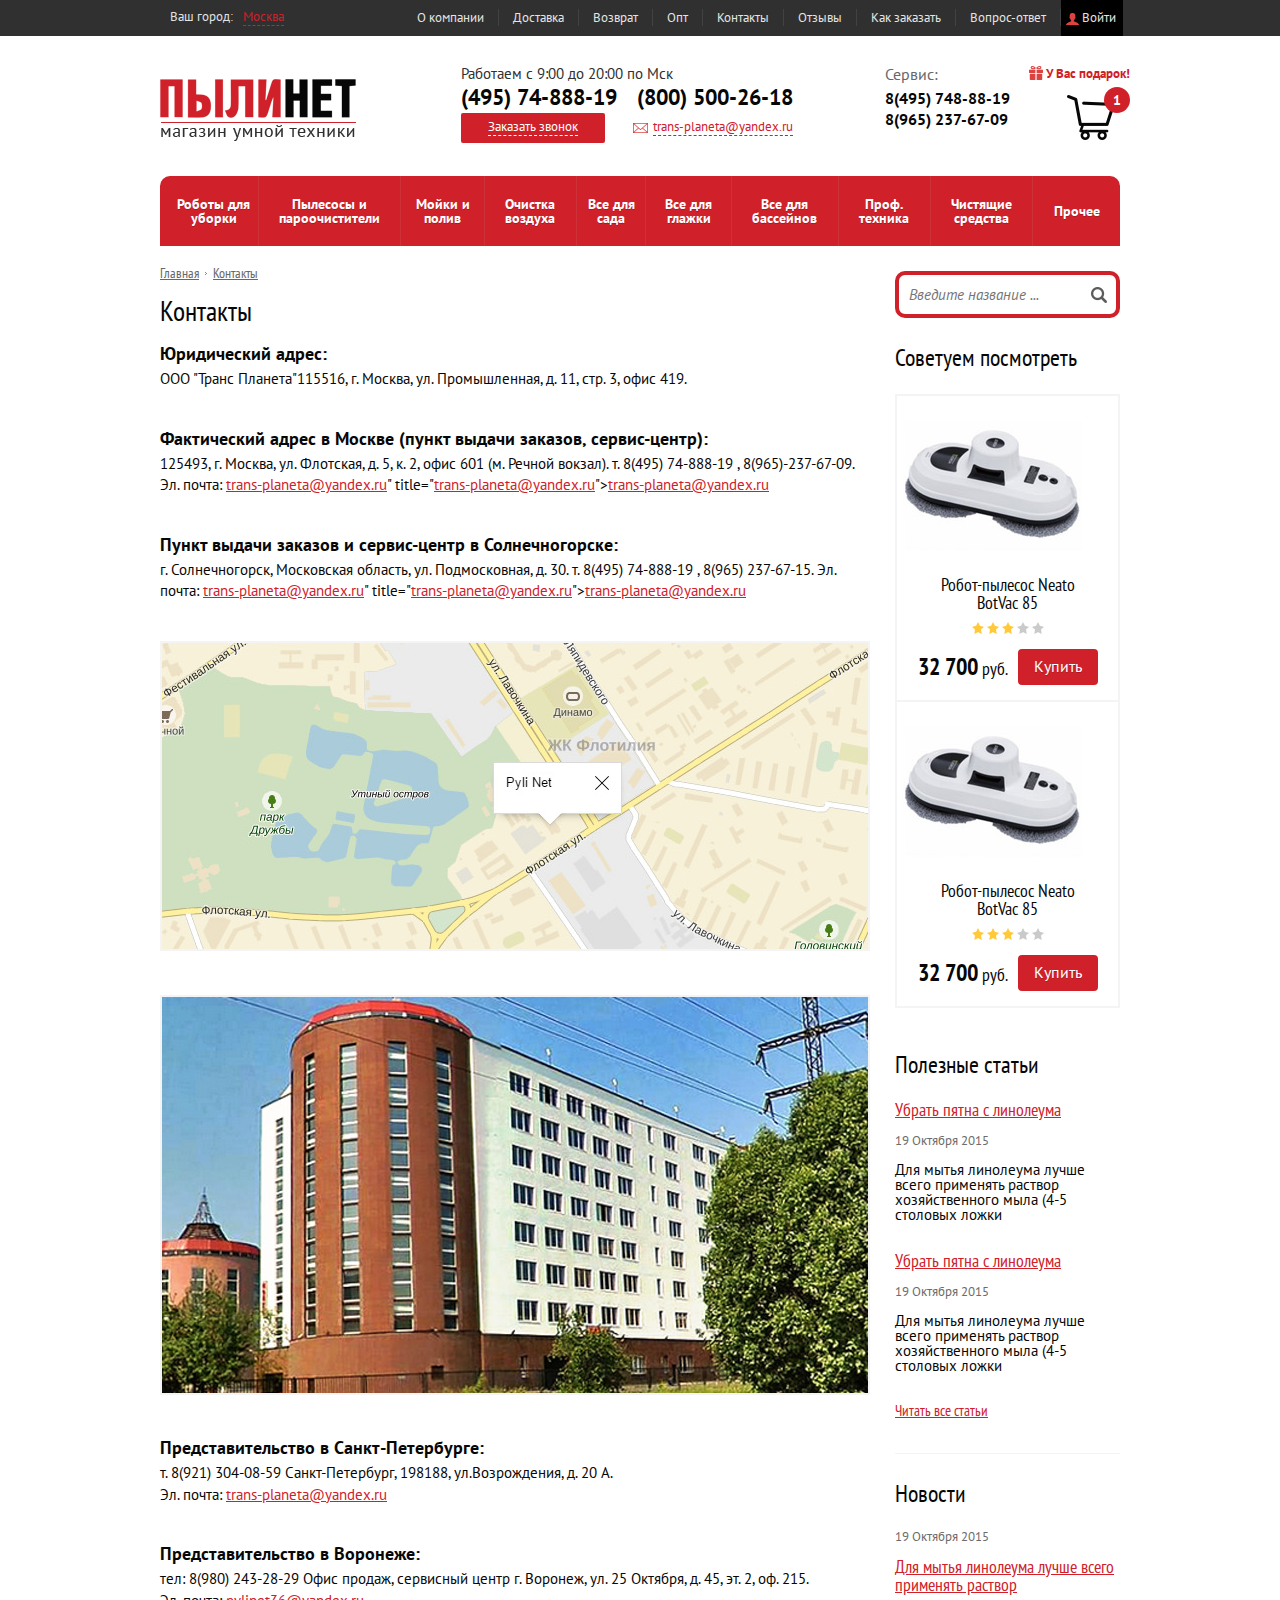
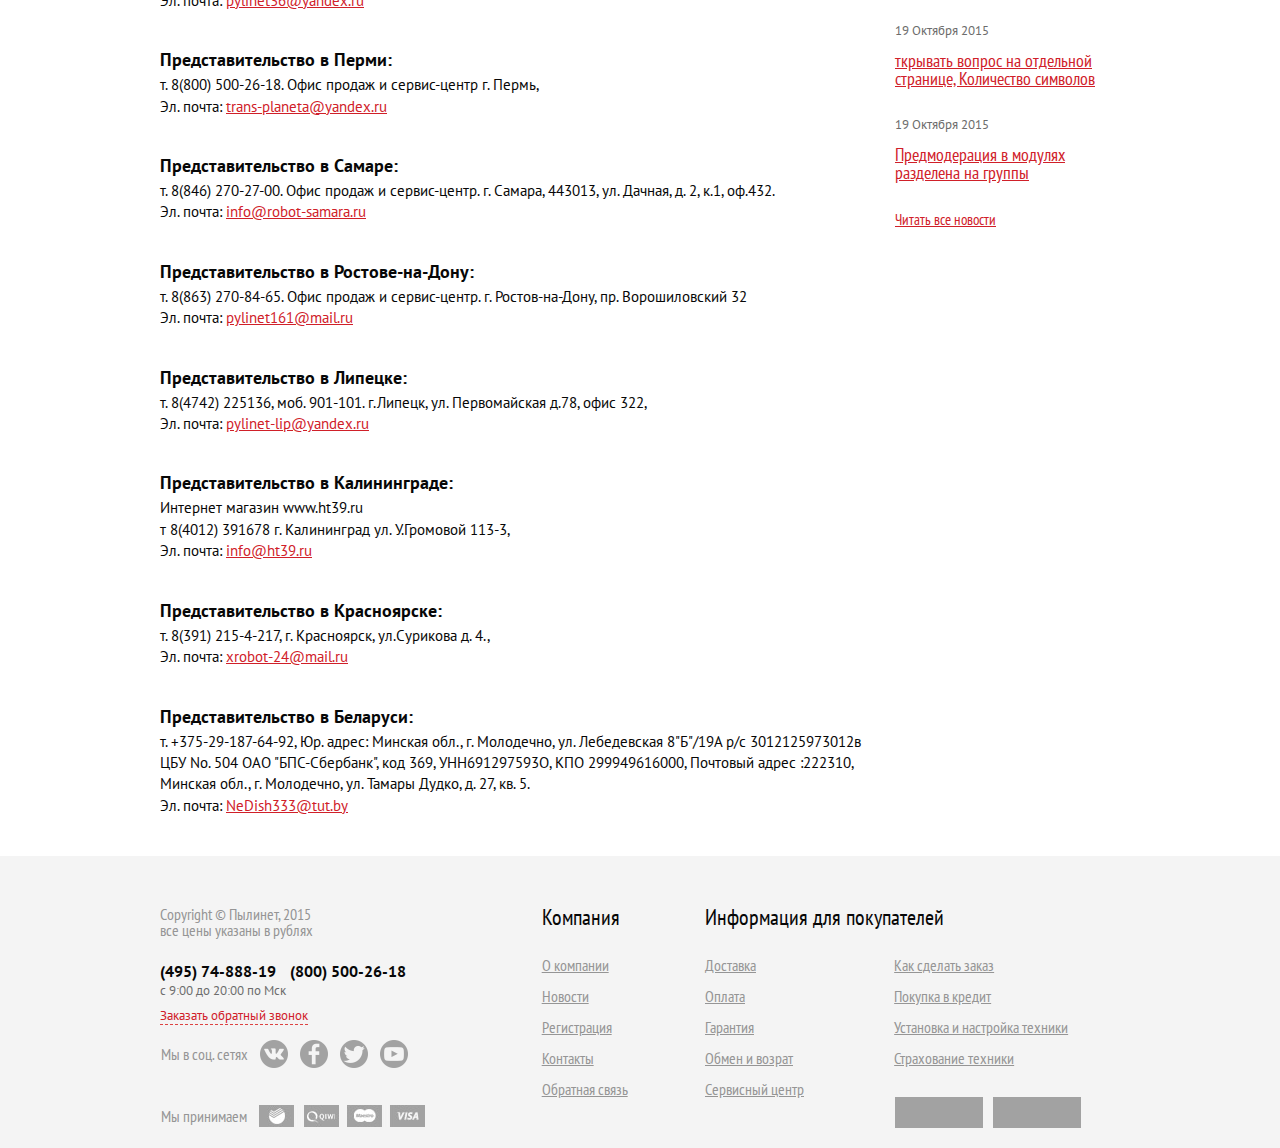
<file: contacts.html>
<!DOCTYPE html>
<html lang="ru">
	<head>
		<meta charset="utf-8">
		<title>Контакты</title>

		<meta name="viewport" content="initial-scale=1.0, maximum-scale=1.0">

		<link href='https://fonts.googleapis.com/css?family=PT+Sans:400,700,400italic&subset=cyrillic,latin' rel='stylesheet' type='text/css'>
		<link href='https://fonts.googleapis.com/css?family=PT+Sans+Narrow:400,700&subset=latin,cyrillic' rel='stylesheet' type='text/css'>

		<!-- Latest compiled and minified CSS -->
		<link rel="stylesheet" href="./assets/css/bootstrap.min.css">

		<link rel="stylesheet" href="./assets/css/styles.css">

		<!--[if IE]>
			<script src="http://html5shiv.googlecode.com/svn/trunk/html5.js"></script>
		<![endif]-->

	</head>
	<body class="inner__page">

		<header id="header">

			<div class="header__topline">
				<div class="container">
					<div class="row">
						<div class="col-xs-3 topline_citychange">
							<ul class="list-inline">
								<li>Ваш город:</li>
								<li class="citychange__wrapper">
									<a href="javascript:void(0);" title="Москва">Москва</a>

									<div class="citychange__cities">
										<ul>
											<li>
												<a href="javascript:void(0);" title="Москва">Москва</a>
											</li>
											<li>
												<a href="javascript:void(0);" title="Волгоград">Волгоград</a>
											</li>
											<li>
												<a href="javascript:void(0);" title="Екатеринбург">Екатеринбург</a>
											</li>
											<li>
												<a href="javascript:void(0);" title="Казань">Казань</a>
											</li>
											<li>
												<a href="javascript:void(0);" title="Калуга">Калуга</a>
											</li>
										</ul>
										<ul>
											<li>
												<a href="javascript:void(0);" title="Красноярск">Красноярск</a>
											</li>
											<li>
												<a href="javascript:void(0);" title="Нижний Новгород">Нижний Новгород</a>
											</li>
											<li>
												<a href="javascript:void(0);" title="Новосибирск">Новосибирск</a>
											</li>
											<li>
												<a href="javascript:void(0);" title="Пермь">Пермь</a>
											</li>
											<li>
												<a href="javascript:void(0);" title="Ростов-на-Дону">Ростов-на-Дону</a>
											</li>
										</ul>
									</div>
								</li>
							</ul>
						</div>
						<div class="col-xs-9 topline__navigation">
							<ul class="list-inline">
								<li>
									<a href="javascript:void(0);" title="О компании">О компании</a>
								</li>
								<li>
									<a href="javascript:void(0);" title="Доставка">Доставка</a>
								</li>
								<li>
									<a href="javascript:void(0);" title="Возврат">Возврат</a>
								</li>
								<li>
									<a href="javascript:void(0);" title="Опт">Опт</a>
								</li>
								<li>
									<a href="javascript:void(0);" title="Контакты">Контакты</a>
								</li>
								<li>
									<a href="javascript:void(0);" title="Отзывы">Отзывы</a>
								</li>
								<li>
									<a href="javascript:void(0);" title="Как заказать">Как заказать</a>
								</li>
								<li>
									<a href="javascript:void(0);" title="Вопрос-ответ">Вопрос-ответ</a>
								</li>
								<li class="navigation__login">
									<a href="#auth" data-toggle="modal" data-target="#auth" title="Войти"><i class="i i-user"></i> Войти</a>
								</li>
							</ul>
						</div>
					</div>
				</div>
			</div>

			<div class="header__main">
				<div class="container">
					<div class="row">
						<div class="col-xs-3 logo">
							<a href="javascript:void(0);" title="">
								<img src="./assets/images/logo.png" alt="">
							</a>
						</div>

						<div class="col-xs-5 header__info">
							<div class="pull-right">
								<div class="info__schedule">Работаем с 9:00 до 20:00 по Мск</div>
								<div class="row info__phones">
									<div class="col-xs-6">(495) 74-888-19</div>
									<div class="col-xs-6">(800) 500-26-18</div>
								</div>
								<div class="row">
									<div class="col-xs-6">
										<a href="#question" data-target="#question" data-toggle="modal" title="Заказать звонок" class="btn btn-red"><span>Заказать звонок</span></a>
									</div>
									<div class="col-xs-6 info__email-warpper">
										<a href="mailto:trans-planeta@yandex.ru" title="trans-planeta@yandex.ru" class="info__email"><i class="i i-mail"></i><span>trans-planeta@yandex.ru</span></a>
									</div>
								</div>
							</div>
						</div>
						<div class="col-xs-3 col-xs-offset-1 header__cart-service-wrapper">
							<div class="header__service pull-left">
								<div class="service__title">Сервис:</div>
								<div class="service__phones">
									<div class="phone">8(495) 748-88-19</div>
									<div class="phone">8(965) 237-67-09</div>
								</div>
							</div>

							<div class="header__cart pull-right">
								<div class="cart__prize active"><i class="i i-prize"></i> <a href="javascript:void(0);" title="Перейти в корзину">У Вас подарок!</a></div>
								<div class="cart__info">
									<div class="info_count">
										<a href="javascript:void(0);" title="Перейти в корзину">1</a>
									</div>
									<div class="info_bg">
										<a href="javascript:void(0);" title="Перейти в корзину">
											<img src="./assets/images/cart.png" alt="">
										</a>
									</div>
								</div>
							</div>
						</div>
					</div>
				</div>
			</div>
		</header>

		<div id="navigation">
			<div class="container">
				<ul class="list-table">
					<li>
						<a href="javascript:void(0);" title="Роботы для уборки">Роботы для уборки</a>
					</li>
					<li>
						<a href="javascript:void(0);" title="Пылесосы и пароочистители">Пылесосы и пароочистители</a>
					</li>
					<li>
						<a href="javascript:void(0);" title="Мойки и полив">Мойки и полив</a>
					</li>
					<li>
						<a href="javascript:void(0);" title="Очистка воздуха">Очистка воздуха</a>
					</li>
					<li>
						<a href="javascript:void(0);" title="Все для сада">Все для сада</a>
						<div class="sub-menu">
							<div class="menu__item">
								<div class="menu__item-img">
									<img src="./assets/images/menus/1.jpg" alt="Газонокосилки">
								</div>
								<div class="menu__item-content">
									<div class="menu__item-title">Газонокосилки</div>
									<ul class="menu__item-links">
										<li>
											<a href="javascript:void(0);" title="С сиденьем">С сиденьем</a>
										</li>
										<li>
											<a href="javascript:void(0);" title="Аккумуляторные">Аккумуляторные</a>
										</li>
										<li>
											<a href="javascript:void(0);" title="Электрические">Электрические</a>
										</li>
										<li>
											<a href="javascript:void(0);" title="Бензиновые">Бензиновые</a>
										</li>
										<li>
											<a href="javascript:void(0);" title="Механические">Механические</a>
										</li>
									</ul>
								</div>
							</div>

							<div class="menu__item">
								<div class="menu__item-img">
									<img src="./assets/images/menus/2.jpg" alt="Бензо и электрокосы, триммеры">
								</div>
								<div class="menu__item-content">
									<div class="menu__item-title">Бензо и электрокосы, триммеры</div>
									<ul class="menu__item-links">
										<li>
											<a href="javascript:void(0);" title="Бензокосы">Бензокосы</a>
										</li>
										<li>
											<a href="javascript:void(0);" title="Электротриммеры">Электротриммеры</a>
										</li>
										<li>
											<a href="javascript:void(0);" title="Аккумуляторные триммеры">Аккумуляторные триммеры</a>
										</li>
										<li>
											<a href="javascript:void(0);" title="Системы multimate">Системы multimate</a>
										</li>
									</ul>
								</div>
							</div>

							<div class="menu__item">
								<div class="menu__item-img">
									<img src="./assets/images/menus/3.jpg" alt="Роботы-газонокосильщики">
								</div>
								<div class="menu__item-content">
									<div class="menu__item-title">Роботы-газонокосильщики</div>
								</div>
							</div>
						</div>
					</li>
					<li>
						<a href="javascript:void(0);" title="Все для глажки">Все для глажки</a>
					</li>
					<li>
						<a href="javascript:void(0);" title="Все для бассейнов">Все для бассейнов</a>
					</li>
					<li>
						<a href="javascript:void(0);" title="Проф. техника">Проф. техника</a>
					</li>
					<li>
						<a href="javascript:void(0);" title="Чистящие средства">Чистящие средства</a>
					</li>
					<li>
						<a href="javascript:void(0);" title="Прочее">Прочее</a>
					</li>
				</ul>
			</div>
		</div>

		<section id="content">
			<div class="container">

				<div class="row">
					<div class="col-xs-9 container__main">
						<ol class="breadcrumb">
							<li>
								<a href="javascript:void(0);" title="Главная">Главная</a>
							</li>
							<li>
								<a href="javascript:void(0);" title="Статьи">Контакты</a>
							</li>
						</ol>

						<div class="content__wrapper">
							<div class="page__title">Контакты</div>
							
							<div class="article__text">
								<dl>
									<dt>Юридический адрес:</dt>
									<dd>ООО "Транс Планета"115516, г. Москва, ул. Промышленная, д. 11, стр. 3, офис 419.</dd>
									<dt>Фактический адрес в Москве (пункт выдачи заказов, сервис-центр):</dt>
									<dd>125493, г. Москва, ул. Флотская, д. 5, к. 2, офис 601 (м. Речной вокзал). т. 8(495) 74-888-19 , 8(965)-237-67-09. <br>Эл. почта: <a href="mailto:<a href="mailto:trans-planeta@yandex.ru" title="trans-planeta@yandex.ru">trans-planeta@yandex.ru</a>" title="<a href="mailto:trans-planeta@yandex.ru" title="trans-planeta@yandex.ru">trans-planeta@yandex.ru</a>"><a href="mailto:trans-planeta@yandex.ru" title="trans-planeta@yandex.ru">trans-planeta@yandex.ru</a></a></dd>
									<dt>Пункт выдачи заказов и сервис-центр в Солнечногорске:</dt>
									<dd>г. Солнечногорск, Московская область, ул. Подмосковная, д. 30. т. 8(495) 74-888-19 , 8(965) 237-67-15. Эл. почта: <a href="mailto:<a href="mailto:trans-planeta@yandex.ru" title="trans-planeta@yandex.ru">trans-planeta@yandex.ru</a>" title="<a href="mailto:trans-planeta@yandex.ru" title="trans-planeta@yandex.ru">trans-planeta@yandex.ru</a>"><a href="mailto:trans-planeta@yandex.ru" title="trans-planeta@yandex.ru">trans-planeta@yandex.ru</a></a></dd>
								</dl>

								<img src="./assets/images/map.jpg" alt="">
								<p>&nbsp;</p>
								<img src="./assets/images/office.jpg" alt="">
								<p>&nbsp;</p>

								<dl>
									<dt>Представительство в Санкт-Петербурге:</dt>
									<dd>т. 8(921) 304-08-59 Санкт-Петербург, 198188, ул.Возрождения, д. 20 А.<br>Эл. почта: <a href="mailto:trans-planeta@yandex.ru" title="trans-planeta@yandex.ru">trans-planeta@yandex.ru</a></dd>
									<dt>Представительство в Воронеже:</dt>
									<dd>тел: 8(980) 243-28-29 Офис продаж, сервисный центр г. Воронеж, ул. 25 Октября, д. 45, эт. 2, оф. 215. <br>Эл. почта: <a href="mailto:pylinet36@yandex.ru" title="pylinet36@yandex.ru">pylinet36@yandex.ru</a></dd>
									<dt>Представительство в Перми:</dt>
									<dd>т. 8(800) 500-26-18. Офис продаж и сервис-центр г. Пермь, <br>Эл. почта: <a href="mailto:trans-planeta@yandex.ru" title="trans-planeta@yandex.ru">trans-planeta@yandex.ru</a></dd>
									<dt>Представительство в Самаре:</dt>
									<dd>т. 8(846) 270-27-00. Офис продаж и сервис-центр. г. Самара, 443013, ул. Дачная, д. 2, к.1, оф.432. <br>Эл. почта: <a href="mailto:info@robot-samara.ru" title="info@robot-samara.ru">info@robot-samara.ru</a></dd>
									<dt>Представительство в Ростове-на-Дону:</dt>
									<dd>т. 8(863) 270-84-65. Офис продаж и сервис-центр. г. Ростов-на-Дону, пр. Ворошиловский 32 <br>Эл. почта: <a href="mailto:pylinet161@mail.ru" title="pylinet161@mail.ru">pylinet161@mail.ru</a></dd>
									<dt>Представительство в Липецке:</dt>
									<dd>т. 8(4742) 225136, моб. 901-101. г.Липецк, ул. Первомайская д.78, офис 322, <br>Эл. почта: <a href="mailto:pylinet-lip@yandex.ru" title="pylinet-lip@yandex.ru">pylinet-lip@yandex.ru</a></dd>
									<dt>Представительство в Калининграде:</dt>
									<dd>Интернет магазин www.ht39.ru <br>т 8(4012) 391678 г. Калининград ул. У.Громовой 113-3, <br>Эл. почта: <a href="mailto:info@ht39.ru" title="info@ht39.ru">info@ht39.ru</a></dd>
									<dt>Представительство в Красноярске:</dt>
									<dd>т. 8(391) 215-4-217, г. Красноярск, ул.Сурикова д. 4.,<br>Эл. почта: <a href="mailto:xrobot-24@mail.ru" title="xrobot-24@mail.ru">xrobot-24@mail.ru</a></dd>
									<dt>Представительство в Беларуси:</dt>
									<dd>т. +375-29-187-64-92, Юр. адрес: Минская обл., г. Молодечно, ул. Лебедевская 8"Б"/19А р/с 3012125973012в ЦБУ No. 504 ОАО "БПС-Сбербанк", код 369, УНН691297593О, КПО 299949616000, Почтовый адрес :222310, Минская обл., г. Молодечно, ул. Тамары Дудко, д. 27, кв. 5. <br>Эл. почта: <a href="mailto:NeDish333@tut.by" title="NeDish333@tut.by">NeDish333@tut.by</a></dd>
								</dl>
							</div>
						</div>
					</div>

					<aside class="col-xs-3 container__sidebar container__sidebar-right">

						<div class="search sidebar__item">
							<form action="javascript:void(0);" method="POST">
								<input type="text" placeholder="Введите название ...">
								<button type="submit"><i class="i i-search"></i></button>
							</form>
						</div>

												<div class="sidebar__item">
							<div class="item__title">Советуем посмотреть</div>
							<div class="item__content catalog">
								<div class="catalog__items">
									<div class="catalog__item">
										<div class="item__img">
											<a href="javascript:void(0);" title="Робот-пылесос Neato BotVac 85">
												<img src="./assets/images/products/1.jpg" alt="Робот-пылесос Neato BotVac 85">
											</a>
										</div>

										<div class="item__title">
											<a href="javascript:void(0);" title="Робот-пылесос Neato BotVac 85">Робот-пылесос Neato BotVac 85</a>
										</div>

										<div class="product__raiting">
											<ul class="list-inline">
												<li>
													<a href="javascript:void(0);"><i class="i i-star-on"></i></a>
												</li>
												<li>
													<a href="javascript:void(0);"><i class="i i-star-on"></i></a>
												</li>
												<li>
													<a href="javascript:void(0);"><i class="i i-star-on"></i></a>
												</li>
												<li>
													<a href="javascript:void(0);"><i class="i i-star-off"></i></a>
												</li>
												<li>
													<a href="javascript:void(0);"><i class="i i-star-off"></i></a>
												</li>
											</ul>
										</div>

										<div class="item__bottom clearfix">
											<div class="item__price">
												<span class="price_num">32 700</span> руб.
											</div>
											<div class="item__submit">
												<a href="javascript:void(0);" title="Купить" class="btn btn-red-s">Купить</a>
											</div>
										</div>
									</div>

									<div class="catalog__item">
										<div class="item__img">
											<a href="javascript:void(0);" title="Робот-пылесос Neato BotVac 85">
												<img src="./assets/images/products/1.jpg" alt="Робот-пылесос Neato BotVac 85">
											</a>
										</div>

										<div class="item__title">
											<a href="javascript:void(0);" title="Робот-пылесос Neato BotVac 85">Робот-пылесос Neato BotVac 85</a>
										</div>

										<div class="product__raiting">
											<ul class="list-inline">
												<li>
													<a href="javascript:void(0);"><i class="i i-star-on"></i></a>
												</li>
												<li>
													<a href="javascript:void(0);"><i class="i i-star-on"></i></a>
												</li>
												<li>
													<a href="javascript:void(0);"><i class="i i-star-on"></i></a>
												</li>
												<li>
													<a href="javascript:void(0);"><i class="i i-star-off"></i></a>
												</li>
												<li>
													<a href="javascript:void(0);"><i class="i i-star-off"></i></a>
												</li>
											</ul>
										</div>

										<div class="item__bottom clearfix">
											<div class="item__price">
												<span class="price_num">32 700</span> руб.
											</div>
											<div class="item__submit">
												<a href="javascript:void(0);" title="Купить" class="btn btn-red-s">Купить</a>
											</div>
										</div>
									</div>
								</div>
							</div>
						</div>
												<div class="sidebar__item">
							<div class="item__title">Полезные статьи</div>
							<div class="item__content">
								<div class="news">
									<div class="news__item">
										<div class="news__title">
											<a href="javascript:void(0);" title="Убрать пятна с линолеума">Убрать пятна с линолеума</a>
										</div>
										<div class="news__date">19 Октября 2015</div>
										<div class="news__text">Для мытья линолеума лучше всего применять раствор хозяйственного мыла (4-5 столовых ложки</div>
									</div>

									<div class="news__item">
										<div class="news__title">
											<a href="javascript:void(0);" title="Убрать пятна с линолеума">Убрать пятна с линолеума</a>
										</div>
										<div class="news__date">19 Октября 2015</div>
										<div class="news__text">Для мытья линолеума лучше всего применять раствор хозяйственного мыла (4-5 столовых ложки</div>
									</div>
								</div>

								<div class="item__content-readmore">
									<a href="javascript:void(0);" title="Читать все статьи">Читать все статьи</a>
								</div>
							</div>
						</div>
												<div class="sidebar__item">
							<div class="item__title">Новости</div>
							<div class="item__content">
								<div class="news">
									<div class="news__item">
										<div class="news__date">19 Октября 2015</div>
										<div class="news__title">
											<a href="javascript:void(0);" title="Для мытья линолеума лучше всего применять раствор">Для мытья линолеума лучше всего применять раствор</a>
										</div>
									</div>

									<div class="news__item">
										<div class="news__date">19 Октября 2015</div>
										<div class="news__title">
											<a href="javascript:void(0);" title="ткрывать вопрос на отдельной странице, Количество символов">ткрывать вопрос на отдельной странице, Количество символов</a>
										</div>
									</div>

									<div class="news__item">
										<div class="news__date">19 Октября 2015</div>
										<div class="news__title">
											<a href="javascript:void(0);" title="Предмодерация в модулях разделена на группы">Предмодерация в модулях разделена на группы</a>
										</div>
									</div>
								</div>

								<div class="item__content-readmore">
									<a href="javascript:void(0);" title="Читать все новости">Читать все новости</a>
								</div>
							</div>
						</div>
						
					</aside>
				</div>
			</div>
		</section>

		<footer id="footer">
			<div class="container">
				<div class="row">
					<div class="col-xs-4">
						<div class="copyright">Copyright &copy; Пылинет, 2015<br>все цены указаны в рублях</div>
						
						<div class="phones">
							<div class="phone">(495) 74-888-19</div>
							<div class="phone">(800) 500-26-18</div>
						</div>

						<div class="info__schedule">с 9:00 до 20:00 по Мск</div>

						<div class="callback">
							<a href="javascript:void(0);" title="Заказать обратный звонок">Заказать обратный звонок</a>
						</div>

						<ul class="list-inline social">
							<li class="social__title">Мы в соц. сетях</li>
							<li>
								<a href="javascript:void(0);" target="_blank" title="Вконтакте">
									<i class="i i-vk"></i>
									<i class="i i-hover i-vk-hover"></i>
								</a>
							</li>
							<li>
								<a href="javascript:void(0);" target="_blank" title="Facebook">
									<i class="i i-fb"></i>
									<i class="i i-hover i-fb-hover"></i>
								</a>
							</li>
							<li>
								<a href="javascript:void(0);" target="_blank" title="Twitter">
									<i class="i i-tw"></i>
									<i class="i i-hover i-tw-hover"></i>
								</a>
							</li>
							<li>
								<a href="javascript:void(0);" target="_blank" title="YouTube">
									<i class="i i-yb"></i>
									<i class="i i-hover i-yb-hover"></i>
								</a>
							</li>
						</ul>
					</div>

					<div class="col-xs-2 footer__nav">
						<div class="nav__title">Компания</div>
						<ul class="nav__items">
							<li>
								<a href="javascript:void(0);" title="О компании">О компании</a>
							</li>
							<li>
								<a href="javascript:void(0);" title="Новости">Новости</a>
							</li>
							<li>
								<a href="javascript:void(0);" title="Регистрация">Регистрация</a>
							</li>
							<li>
								<a href="javascript:void(0);" title="Контакты">Контакты</a>
							</li>
							<li>
								<a href="javascript:void(0);" title="Обратная связь">Обратная связь</a>
							</li>
						</ul>
					</div>

					<div class="col-xs-6 footer__nav">
						<div class="nav__title">Информация для покупателей</div>
						<div class="row">
							<div class="col-xs-5">
								<ul class="nav__items">
									<li>
										<a href="javascript:void(0);" title="Доставка">Доставка</a>
									</li>
									<li>
										<a href="javascript:void(0);" title="Оплата">Оплата</a>
									</li>
									<li>
										<a href="javascript:void(0);" title="Гарантия">Гарантия</a>
									</li>
									<li>
										<a href="javascript:void(0);" title="Обмен и возрат">Обмен и возрат</a>
									</li>
									<li>
										<a href="javascript:void(0);" title="Сервисный центр">Сервисный центр</a>
									</li>
								</ul>
							</div>
							<div class="col-xs-6 footer__nav-col-2">
								<ul class="nav__items">
									<li>
										<a href="javascript:void(0);" title="Как сделать заказ">Как сделать заказ</a>
									</li>
									<li>
										<a href="javascript:void(0);" title="Покупка в кредит">Покупка в кредит</a>
									</li>
									<li>
										<a href="javascript:void(0);" title="Установка и настройка техники">Установка и настройка техники</a>
									</li>
									<li>
										<a href="javascript:void(0);" title="Страхование техники">Страхование техники</a>
									</li>
								</ul>
							</div>
						</div>
					</div>
				</div>

				<div class="row">
					<div class="col-xs-9">
						<ul class="list-inline payme">
							<li class="social__title">Мы принимаем</li>
							<li>
								<a href="javascript:void(0);" target="_blank" title="Мы принимаем">
									<img src="./assets/images/icons/payme.jpg" alt="Мы принимаем">
								</a>
							</li>
						</ul>
					</div>
					<div class="col-xs-3">
						<ul class="list-inline">
							<li>
								<a href="javascript:void(0);" title="">
									<img src="./assets/images/icons/statistic.jpg" alt="">
								</a>
							</li>
							<li>
								<a href="javascript:void(0);" title="">
									<img src="./assets/images/icons/statistic.jpg" alt="">
								</a>
							</li>
						</ul>
					</div>
				</div>
			</div>
		</footer>

		<script type="text/javascript" src="https://ajax.googleapis.com/ajax/libs/jquery/1.9.1/jquery.min.js"></script>

		<script type="text/javascript" src="./assets/js/bootstrap.min.js"></script>
		<script type="text/javascript" src="./assets/js/template.js"></script>

	</body>
</html>
</file>
<file: assets/css/styles.css>
.i {
  background-image: url(../images/icons/spritesheet.png);
  background-repeat: no-repeat;
  display: inline-block;
  vertical-align: middle;
}
.i.i-arrow-b {
  background-position: -5px -5px;
  width: 5px;
  height: 3px;
}
.i.i-arrow-l {
  background-position: -20px -5px;
  width: 4px;
  height: 7px;
}
.i.i-arrow-r {
  background-position: -34px -5px;
  width: 4px;
  height: 7px;
}
.i.i-arrow-t {
  background-position: -48px -5px;
  width: 5px;
  height: 3px;
}
.i.i-b_separator {
  background-position: -63px -5px;
  width: 2px;
  height: 3px;
}
.i.i-checkbox {
  background-position: -75px -5px;
  width: 17px;
  height: 17px;
}
.i.i-checkbox-active {
  background-position: -102px -5px;
  width: 17px;
  height: 17px;
}
.i.i-close {
  background-position: -129px -5px;
  width: 25px;
  height: 25px;
}
.i.i-close-min {
  background-position: -164px -5px;
  width: 15px;
  height: 15px;
}
.i.i-fb {
  background-position: -189px -5px;
  width: 28px;
  height: 28px;
}
.i.i-fb-hover {
  background-position: -227px -5px;
  width: 28px;
  height: 28px;
}
.i.i-grid {
  background-position: -265px -5px;
  width: 14px;
  height: 14px;
}
.i.i-grid-active {
  background-position: -289px -5px;
  width: 14px;
  height: 14px;
}
.i.i-list {
  background-position: -313px -5px;
  width: 14px;
  height: 14px;
}
.i.i-list-active {
  background-position: -337px -5px;
  width: 14px;
  height: 14px;
}
.i.i-mail {
  background-position: -361px -5px;
  width: 15px;
  height: 10px;
}
.i.i-prize {
  background-position: -386px -5px;
  width: 14px;
  height: 14px;
}
.i.i-search {
  background-position: -410px -5px;
  width: 16px;
  height: 16px;
}
.i.i-star-off {
  background-position: -436px -5px;
  width: 12px;
  height: 12px;
}
.i.i-star-on {
  background-position: -458px -5px;
  width: 12px;
  height: 12px;
}
.i.i-tw {
  background-position: -480px -5px;
  width: 28px;
  height: 28px;
}
.i.i-tw-hover {
  background-position: -518px -5px;
  width: 28px;
  height: 28px;
}
.i.i-user {
  background-position: -556px -5px;
  width: 13px;
  height: 12px;
}
.i.i-vk {
  background-position: -579px -5px;
  width: 28px;
  height: 28px;
}
.i.i-vk-hover {
  background-position: -617px -5px;
  width: 28px;
  height: 28px;
}
.i.i-yb {
  background-position: -655px -5px;
  width: 28px;
  height: 28px;
}
.i.i-yb-hover {
  background-position: -693px -5px;
  width: 28px;
  height: 28px;
}

* {
  line-height: 100%;
}
body {
  color: #070707;
  font: 15px/17px 'PT Sans', Helvetica, Verdana, sans-serif;
}
a {
  color: #d02029;
  text-decoration: underline;
}
a:visited,
a:active,
a:focus,
a:hover {
  color: inherit;
  text-decoration: none;
}
p {
  font-size: 15px;
  line-height: 24px;
  margin-bottom: 20px;
}
img.pull-left {
  margin-right: 20px;
  margin-bottom: 10px;
}
h3 {
  color: #070707;
  font-size: 18px;
  font-weight: 700;
  margin-top: 15px;
  margin-bottom: 35px;
}
ol {
  margin-left: 0;
  padding-left: 21px;
  counter-reset: item;
}
ol li {
  list-style-type: none;
  position: relative;
  line-height: 24px;
  margin-bottom: 28px;
}
ol li:after {
  content: counter(item) ".";
  counter-increment: item;
  position: absolute;
  top: 0;
  left: -2.6em;
  width: 2em;
  text-align: right;
  color: #d02029;
  font-size: 15px;
  font-weight: 700;
}
dl {
  color: #070707;
}
dl dt {
  font-size: 18px;
  line-height: 100%;
  margin-bottom: 5px;
}
dl dd {
  font-size: 15px;
  margin-bottom: 40px;
}
.container {
  width: 960px;
}
.img-responsive {
  display: block;
  max-width: 100%;
  height: auto;
}
.list-inline {
  font-size: 0;
  line-height: 0;
  margin-bottom: 0;
}
.btn {
  border: none;
}
.btn.btn-red-s,
.btn.btn-red-s-n,
.btn.btn-red {
  color: #fff;
  background: #d02029;
  font-size: 13px;
  text-decoration: none;
  border-radius: 2px;
  padding: 5px 27px;
  padding-bottom: 7px;
}
.btn.btn-red-s span,
.btn.btn-red-s-n span,
.btn.btn-red span {
  border-bottom: 1px dashed #fff;
}
.btn.btn-red-s:hover,
.btn.btn-red-s-n:hover,
.btn.btn-red:hover {
  background: #303030;
}
.btn.btn-red-s-n,
.btn.btn-red-s {
  font-size: 12px;
  text-transform: uppercase;
  text-shadow: 0px 1px 0px rgba(0, 0, 0, 0.2);
  border-radius: 4px;
  padding-top: 6px;
  padding-left: 10px;
  padding-right: 10px;
}
.btn.btn-red-s-n {
  font-size: 16px;
  text-transform: none;
  padding: 9px 34px;
}
.btn.btn-link {
  color: #d02029;
  text-decoration: none;
}
.btn.btn-link span {
  border-bottom: 1px dashed #d02029;
}
.btn.btn-link:hover {
  text-decoration: none;
}
.btn.btn-link:hover span {
  border-bottom-color: transparent;
}
.dropdown-menu {
  border: none;
  border-radius: 0;
  padding: 0;
  margin: 0;
}
.dropdown-menu li {
  padding: 0;
  background-color: #f4f4f4;
  border-bottom: 1px solid #e0e0e0;
}
.dropdown-menu li a {
  padding: 9px 22px;
  text-decoration: none;
}
.dropdown-menu li a:hover {
  background-color: #fafafa;
  text-decoration: none;
}
.containerPaddNull > .container {
  padding: 0;
}
#header .header__topline {
  color: #e3e3e3;
  background-color: #303030;
}
#header .header__topline > .container {
  padding-right: 0;
}
#header .header__topline .topline_citychange {
  padding-top: 10px;
  padding-bottom: 12px;
}
#header .header__topline .topline_citychange ul li {
  color: #e3e3e3;
  font-size: 13px;
}
#header .header__topline .topline_citychange ul li a {
  text-decoration: none;
  border-bottom: 1px dashed #d02029;
}
#header .header__topline .topline_citychange ul li a:focus {
  color: #d02029;
}
#header .header__topline .topline_citychange ul li a:hover {
  color: #d02029;
  border-bottom-color: transparent;
}
#header .header__topline .topline_citychange ul li.citychange__wrapper {
  position: relative;
}
#header .header__topline .topline_citychange ul li.citychange__wrapper .citychange__cities {
  display: none;
  position: absolute;
  top: 24px;
  right: -110px;
  z-index: 999;
  width: 276px;
  border: 2px solid #f4f4f4;
  background-color: #fff;
  font-size: 0;
  padding: 20px;
}
#header .header__topline .topline_citychange ul li.citychange__wrapper .citychange__cities.active {
  display: block;
}
#header .header__topline .topline_citychange ul li.citychange__wrapper .citychange__cities:before {
  content: "";
  position: absolute;
  top: -9px;
  left: 0;
  right: 0;
  margin: 0 auto;
  width: 0;
  height: 0;
  border-style: solid;
  border-width: 0 6.5px 7px 6.5px;
  border-color: transparent transparent #f4f4f4 transparent;
}
#header .header__topline .topline_citychange ul li.citychange__wrapper .citychange__cities ul {
  margin: 0;
  padding: 0;
  width: 50%;
  display: inline-block;
  list-style: none;
}
#header .header__topline .topline_citychange ul li.citychange__wrapper .citychange__cities ul li {
  font-size: 13px;
  margin-bottom: 15px;
}
#header .header__topline .topline_citychange ul li.citychange__wrapper .citychange__cities ul li:last-child {
  margin-bottom: 0;
}
#header .header__topline .topline_citychange ul li.citychange__wrapper .citychange__cities ul li a {
  color: #d02029;
  text-decoration: none;
  border-bottom: 1px dashed #d02029;
}
#header .header__topline .topline_citychange ul li.citychange__wrapper .citychange__cities ul li a:hover {
  color: #303030;
  border-bottom-color: #303030;
}
#header .header__topline .topline__navigation {
  padding: 0;
}
#header .header__topline .topline__navigation ul {
  margin-left: 0;
}
#header .header__topline .topline__navigation ul li {
  padding: 11px 0;
}
#header .header__topline .topline__navigation ul li a {
  color: #e4e4e4;
  text-decoration: none;
  font-size: 13px;
  padding: 0 14px;
  border-right: 1px solid #424242;
}
#header .header__topline .topline__navigation ul li a:hover {
  text-decoration: underline;
}
#header .header__topline .topline__navigation ul li.navigation__login {
  background-color: #000;
}
#header .header__topline .topline__navigation ul li:last-child a {
  border-right: none;
}
#header .header__topline .topline__navigation ul li.navigation__login a {
  padding-left: 5px;
  padding-right: 7px;
}
#header .header__main {
  padding-top: 30px;
  padding-bottom: 33px;
}
#header .header__main > .container {
  padding: 0;
}
#header .header__main .logo {
  padding-top: 13px;
}
#header .header__main .header__info .info__schedule {
  color: #303030;
  font-size: 15px;
  margin-bottom: 5px;
}
#header .header__main .header__info .info__phones {
  color: #070707;
  font-size: 22px;
  font-weight: 700;
  margin-bottom: 5px;
}
#header .header__main .header__info .info__email-warpper {
  padding-left: 0;
  text-align: right;
}
#header .header__main .header__info .info__email {
  font-size: 13px;
  text-decoration: none;
  margin-top: 7px;
  display: inline-block;
}
#header .header__main .header__info .info__email .i {
  margin-right: 5px;
}
#header .header__main .header__info .info__email span {
  border-bottom: 1px dashed #d02029;
}
#header .header__main .header__info .info__email:hover {
  color: #d02029;
}
#header .header__main .header__info .info__email:hover span {
  border-bottom-color: transparent;
}
#header .header__main .header__cart-service-wrapper {
  padding: 0;
}
#header .header__main .header__service {
  display: inline-block;
  vertical-align: top;
}
#header .header__main .header__service .service__title {
  color: #686868;
  font-size: 16px;
  margin-bottom: 8px;
}
#header .header__main .header__service .service__phones .phone {
  color: #070707;
  font-size: 16px;
  font-weight: 700;
  margin-bottom: 5px;
}
#header .header__main .header__cart {
  display: inline-block;
  vertical-align: top;
  text-align: right;
}
#header .header__main .header__cart .cart__prize {
  color: #d02029;
  font-size: 13px;
  font-weight: 700;
  margin-bottom: 7px;
  visibility: hidden;
}
#header .header__main .header__cart .cart__prize a {
  text-decoration: none;
}
#header .header__main .header__cart .cart__prize a:hover {
  text-decoration: underline;
}
#header .header__main .header__cart .cart__prize .i {
  vertical-align: bottom;
}
#header .header__main .header__cart .cart__prize.active {
  visibility: visible;
}
#header .header__main .header__cart .cart__info {
  position: relative;
  padding-top: 8px;
  padding-right: 15px;
}
#header .header__main .header__cart .cart__info .info_count {
  top: 0;
  right: 0;
  position: absolute;
  background-color: #d02029;
  border-radius: 50%;
  display: inline-block;
  color: #fff;
  font-size: 14px;
  font-weight: 700;
  padding: 6px 9px;
}
#header .header__main .header__cart .cart__info .info_count a {
  color: #fff;
  text-decoration: none;
}
#navigation {
  margin-bottom: 25px;
}
#navigation > .container {
  padding: 0;
}
#navigation .list-table {
  width: 100%;
  display: table;
  font-size: 0;
  margin: 0;
  padding: 0;
  position: relative;
}
#navigation .list-table > li {
  vertical-align: middle;
  display: table-cell;
  width: 1%;
  text-align: center;
  background: #d02029;
  border-right: 1px solid #cf313b;
}
#navigation .list-table > li > a {
  color: #fff;
  font-size: 14px;
  font-weight: 700;
  text-decoration: none;
  display: inline-block;
  padding: 21px 5px;
  text-shadow: 0px 1px 0px rgba(0, 0, 0, 0.2);
  position: relative;
}
#navigation .list-table > li > a:before {
  content: "";
  display: none;
  position: absolute;
  top: -3px;
  left: 0;
  width: 100%;
  height: 3px;
  background-color: transparent;
}
#navigation .list-table > li > a:after {
  content: "";
  display: none;
  position: absolute;
  height: 11px;
  width: 100%;
  bottom: -11px;
  left: 0;
  z-index: 1000;
  background-color: #fff;
}
#navigation .list-table > li:first-child {
  border-top-left-radius: 10px;
}
#navigation .list-table > li:first-child a {
  padding-left: 15px;
}
#navigation .list-table > li:last-child {
  border-right: none;
  border-top-right-radius: 10px;
}
#navigation .list-table > li:hover > a {
  color: #d02029;
  background-color: #fff;
  text-shadow: none;
  -webkit-box-shadow: 0px 0px 5px 0px rgba(0, 0, 0, 0.3);
  -moz-box-shadow: 0px 0px 5px 0px rgba(0, 0, 0, 0.3);
  box-shadow: 0px 0px 5px 0px rgba(0, 0, 0, 0.3);
}
#navigation .list-table > li:hover > a:before {
  display: block;
  background-color: #070707;
}
#navigation .list-table > li:hover > a:after {
  display: block;
}
#navigation .list-table > li:hover .sub-menu {
  display: block;
}
#navigation .list-table > li.active a {
  color: #d02029;
  background-color: #fff;
  text-shadow: none;
}
#navigation .list-table > li.active a:before {
  display: block;
  background-color: #070707;
}
#navigation .sub-menu {
  display: none;
  z-index: 999;
  position: absolute;
  top: 80px;
  left: 0;
  width: 100%;
  background-color: #fff;
  border: 1px solid #e0e0e0;
  padding: 28px 8px 48px 8px;
  text-align: left;
  -webkit-box-shadow: 0px 0px 5px 0px rgba(0, 0, 0, 0.3);
  -moz-box-shadow: 0px 0px 5px 0px rgba(0, 0, 0, 0.3);
  box-shadow: 0px 0px 5px 0px rgba(0, 0, 0, 0.3);
}
#navigation .sub-menu .menu__item {
  width: 300px;
  display: inline-block;
  vertical-align: top;
  font-size: 0;
}
#navigation .sub-menu .menu__item .menu__item-img,
#navigation .sub-menu .menu__item .menu__item-content {
  display: inline-block;
  vertical-align: top;
}
#navigation .sub-menu .menu__item .menu__item-content {
  width: 207px;
}
#navigation .sub-menu .menu__item .menu__item-img {
  width: 80px;
  margin-right: 13px;
  text-align: center;
}
#navigation .sub-menu .menu__item .menu__item-img img {
  display: block;
  max-width: 100%;
  height: auto;
  display: inline-block;
}
#navigation .sub-menu .menu__item .menu__item-title {
  font-size: 18px;
  font-weight: 700;
  margin-bottom: 14px;
}
#navigation .sub-menu .menu__item .menu__item-links {
  list-style: none;
  margin: 0;
  padding: 0;
}
#navigation .sub-menu .menu__item .menu__item-links li {
  color: #070707;
  font-size: 14px;
  margin-bottom: 9px;
}
#navigation .sub-menu .menu__item .menu__item-links li:last-child {
  margin-bottom: 0;
}
#navigation .sub-menu .menu__item .menu__item-links li a {
  color: #070707;
  text-decoration: none;
}
#navigation .sub-menu .menu__item .menu__item-links li a:hover {
  text-decoration: underline;
}
#content > .container {
  padding: 0;
}
#content .container__sidebar .sidebar__item {
  margin-bottom: 28px;
}
#content .container__sidebar .sidebar__item:last-child .item__content {
  border-bottom: none;
}
#content .container__sidebar .sidebar__item > .item__title {
  color: #070707;
  font-size: 28px;
  font-family: 'PT Sans Narrow';
  margin-bottom: 30px;
}
#content .container__sidebar .sidebar__item > .item__content {
  padding-bottom: 35px;
  border-bottom: 1px solid #f4f4f4;
}
#content .container__sidebar .sidebar__item > .item__content .news .news__item {
  margin-bottom: 30px;
}
#content .container__sidebar .sidebar__item > .item__content .news .news__item .news__title {
  color: #d02029;
  font-size: 18px;
  font-family: 'PT Sans Narrow';
  margin-bottom: 15px;
}
#content .container__sidebar .sidebar__item > .item__content .news .news__item .news__title a:hover {
  color: #303030;
  text-decoration: underline;
}
#content .container__sidebar .sidebar__item > .item__content .news .news__item .news__date {
  color: #6c6c6c;
  font-size: 13px;
  margin-bottom: 15px;
}
#content .container__sidebar .sidebar__item > .item__content .news .news__item .news__text {
  color: #070707;
  font-size: 15px;
}
#content .container__sidebar .sidebar__item > .item__content .item__content-readmore {
  font-size: 15px;
  font-family: 'PT Sans Narrow';
}
#content .container__sidebar .sidebar__item > .item__content .item__content-readmore-filter {
  font-size: 14px;
}
#content .container__sidebar .sidebar__item > .item__content .item__content-readmore-filter a {
  color: #686868;
  text-decoration: none;
  border-bottom: 1px dashed #686868;
}
#content .container__sidebar .sidebar__item > .item__content .item__content-readmore-filter a:hover {
  border-bottom-color: transparent;
}
#content .container__sidebar .sidebar__item > .item__content.catalog {
  padding-bottom: 0;
  border-bottom: none;
}
#content .container__sidebar .sidebar__item > .item__content.catalog .catalog__items .catalog__item {
  width: 100%;
  padding-bottom: 15px;
}
#content .container__sidebar .sidebar__item .sidebar__item-banner {
  margin-bottom: 50px;
}
#content .container__sidebar .sidebar__item.mod_ksm_filter .item__content {
  padding-bottom: 0;
  border-bottom: none;
}
#content .container__main {
  padding-top: 10px;
}
#content .container__main .page__title {
  color: #070707;
  font-size: 28px;
  font-family: 'PT Sans Narrow', 'Myriad Pro';
  margin-bottom: 20px;
}
#content .container__main .main-tabs {
  margin-top: 10px;
  margin-bottom: 70px;
}
#content .container__main .content__item .item__title {
  color: #d02029;
  font-size: 28px;
  font-family: 'PT Sans Narrow', 'Myriad Pro';
  margin-bottom: 40px;
}
#content .container__main .content__item .item__text {
  color: #070707;
  font-size: 15px;
  margin-bottom: 40px;
  text-align: justify;
}
#footer {
  padding-top: 50px;
  padding-bottom: 20px;
  background-color: #f4f4f4;
}
#footer > .container {
  padding: 0;
}
#footer .footer__nav {
  margin-left: 55px;
  margin-right: -55px;
}
#footer .footer__nav .nav__title {
  color: #070707;
  font-size: 22px;
  font-family: 'PT Sans Narrow', 'Myriad Pro';
  margin-bottom: 29px;
}
#footer .footer__nav .nav__items {
  margin: 0;
  padding: 0;
  font-size: 0;
  list-style: none;
}
#footer .footer__nav .nav__items li {
  font-size: 16px;
  font-family: 'PT Sans Narrow', 'Myriad Pro';
  margin-bottom: 15px;
}
#footer .footer__nav .nav__items li a {
  color: #959595;
}
#footer .footer__nav .nav__items li a:hover {
  color: #d02029;
  text-decoration: underline;
}
#footer .footer__nav .nav__items li:last-child {
  margin-bottom: 0;
}
#footer .footer__nav .footer__nav-col-2 {
  margin-left: -15px;
}
#footer .copyright {
  color: #959595;
  font-size: 16px;
  font-family: 'PT Sans Narrow', 'Myriad Pro';
  margin-bottom: 25px;
}
#footer .phones {
  margin-bottom: 5px;
}
#footer .phones .phone {
  display: inline-block;
  vertical-align: top;
  font-size: 16px;
  font-weight: 700;
  margin-right: 10px;
}
#footer .phones .phone:last-child {
  margin-right: 0;
}
#footer .info__schedule {
  color: #6c6c6c;
  font-size: 13px;
  margin-bottom: 10px;
}
#footer .callback {
  margin-bottom: 18px;
}
#footer .callback a {
  font-size: 13px;
  text-decoration: none;
  border-bottom: 1px dashed #dd4241;
}
#footer .callback a:hover {
  border-bottom-color: transparent;
}
#footer .payme,
#footer .social {
  font-size: 0;
}
#footer .payme li,
#footer .social li {
  padding: 0 6px;
  vertical-align: middle;
}
#footer .payme li a .i-hover,
#footer .social li a .i-hover {
  display: none;
}
#footer .payme li a:hover .i,
#footer .social li a:hover .i {
  display: none;
}
#footer .payme li a:hover .i.i-hover,
#footer .social li a:hover .i.i-hover {
  display: inline-block;
}
#footer .payme li.social__title,
#footer .social li.social__title {
  color: #959595;
  font-size: 16px;
  font-family: 'PT Sans Narrow', 'Myriad Pro';
}
#footer .payme {
  margin-top: 8px;
}
.search {
  position: relative;
  margin-bottom: 20px;
}
.search input {
  height: 47px;
  border-radius: 10px;
  border: 4px solid #d02029;
  padding-left: 10px;
  font-size: 15px;
  font-style: italic;
  color: #6c6c6c;
  outline: none;
  line-height: 18px;
  width: 100%;
}
.search button {
  border: none;
  background: no-repeat;
  position: absolute;
  right: 7px;
  top: 13px;
}
.subscribe {
  border-radius: 8px;
  background-color: #ececec;
  padding: 20px 20px 18px 20px;
}
.subscribe .subscribe__title {
  color: #070707;
  font-size: 20px;
  font-family: 'PT Sans Narrow';
  margin-bottom: 15px;
}
.breadcrumb {
  padding: 0;
  margin-left: -5px;
  margin-top: -20px;
  margin-bottom: 12px;
  background-color: transparent;
}
.breadcrumb li {
  font-size: 14px;
  font-family: 'PT Sans Narrow', 'Myriad Pro';
  position: relative;
  margin: 0 5px;
}
.breadcrumb li + li:before {
  content: "";
  position: absolute;
  left: -12px;
  width: 2px;
  height: 100%;
  background: url(../images/icons/b_separator.png) no-repeat center center;
}
.breadcrumb li:after {
  display: none;
}
.breadcrumb li a {
  color: #686868;
}
form .form-control {
  border-color: #cacaca;
  height: 40px;
  font-size: 15px;
  font-style: italic;
  line-height: 18px;
  color: #6c6c6c;
  border-radius: 4px;
  box-shadow: none;
}
form .form-control:focus {
  border-color: #d02029;
  outline: 0;
  -webkit-box-shadow: inset 0 1px 1px rgba(0, 0, 0, 0.075), 0 0 8px rgba(221, 66, 65, 0.6);
  box-shadow: inset 0 1px 1px rgba(0, 0, 0, 0.075), 0 0 8px rgba(221, 66, 65, 0.6);
}
form .form-group {
  margin-bottom: 10px;
}
form label {
  font-size: 14px;
  font-weight: 400;
  font-family: 'PT Sans Narrow', 'Myriad Pro';
}
form legend {
  font-size: 24px;
  font-family: 'PT Sans Narrow', 'Myriad Pro';
  border-bottom: none;
}
form textarea {
  min-height: 125px;
  resize: vertical;
}
.slick-slider .slick-list {
  margin-bottom: 15px;
}
.slick-slider .slick-list .slick-slide {
  outline: none;
}
.slick-slider .slick-list .slick-slide a {
  outline: none;
}
.slick-slider .slick-list .slick-slide img {
  display: inline-block;
}
.slick-slider .slick-dots {
  margin: 0;
  padding: 0;
  font-size: 0;
  text-align: center;
}
.slick-slider .slick-dots li {
  display: inline-block;
  vertical-align: text-top;
  padding: 0 2.5px;
}
.slick-slider .slick-dots li button {
  width: 10px;
  height: 10px;
  border-radius: 50%;
  padding: 0;
  border: none;
  outline: none;
  background-color: #cacaca;
}
.slick-slider .slick-dots li.slick-active button {
  background-color: #d02029;
}
.slick-slider .slick-arrow {
  position: absolute;
  z-index: 500;
  top: 50%;
  margin-top: -15px;
  display: inline-block;
  width: 30px;
  height: 30px;
  background-color: #d02029;
  border-radius: 50%;
  text-align: center;
  line-height: 19px;
  margin-left: -1px;
}
.slick-slider .slick-arrow:hover {
  background-color: #303030;
}
.slick-slider .slick-arrow .i {
  vertical-align: text-bottom;
}
.slick-slider .slick-arrow.slick-prev {
  left: 0;
}
.slick-slider .slick-arrow.slick-next {
  right: 0;
}
.nav-tabs {
  margin-bottom: 1px;
  border-bottom: 2px solid #f4f4f4;
}
.nav-tabs > li > a {
  color: #070707;
  font-size: 28px;
  font-family: 'PT Sans Narrow', 'Myriad Pro';
  text-decoration: none;
  border: none;
  border-bottom: none;
  position: relative;
  display: inline-block;
}
.nav-tabs > li > a:after {
  content: "";
  position: absolute;
  top: 50%;
  right: 0;
  margin-top: -5px;
  width: 1px;
  height: 14px;
  background-color: #cacaca;
}
.nav-tabs > li > a:hover {
  color: #d02029;
  border-color: #f4f4f4;
  background-color: transparent;
}
.nav-tabs > li:last-child a:after {
  display: none;
}
.nav-tabs > li.active > a,
.nav-tabs > li.active > a:hover,
.nav-tabs > li.active > a:focus {
  color: #d02029;
  border: none;
  border-bottom: 2px solid #d02029;
  background-color: transparent;
}
.product__raiting {
  margin-bottom: 15px;
}
.product__raiting ul {
  margin-left: 0;
  margin-bottom: 0;
}
.product__raiting ul li {
  padding: 0 1.5px;
}
.catalog__items .catalog__item {
  width: 230px;
  display: inline-block;
  vertical-align: top;
}
.catalog__items .catalog__item .item__img {
  text-align: center;
}
.catalog__items .catalog__item .item__title {
  font-size: 18px;
  font-family: 'PT Sans Narrow', 'Myriad Pro';
  text-align: center;
  padding: 0px 30px;
  margin-bottom: 10px;
}
.catalog__items .catalog__item .item__title a {
  color: #070707;
  text-decoration: none;
}
.catalog__items .catalog__item .item__title a:hover {
  text-decoration: underline;
}
.catalog__items .catalog__item .product__raiting {
  text-align: center;
}
.catalog__items .catalog__item .item__submit,
.catalog__items .catalog__item .item__price {
  display: inline-block;
  vertical-align: middle;
}
.catalog__items .catalog__item .item__price {
  font-size: 18px;
  font-family: 'PT Sans Narrow', 'Myriad Pro';
  margin-right: 10px;
  font-weight: 400;
}
.catalog__items .catalog__item .item__price .price_num {
  font-size: 24px;
  font-weight: 700;
}
.catalog__items .catalog__item .item__submit .btn {
  font-size: 16px;
  text-transform: none;
  padding: 6px 16px;
  padding-bottom: 7px;
}
.catalog__items .catalog__item .item__bottom {
  text-align: center;
}
.catalog__items .catalog__item .item__bottom > div {
  padding: 0;
}
.catalog {
  font-size: 0;
  line-height: 0;
}
.catalog .catalog__sort {
  margin-bottom: 10px;
}
.catalog .catalog__sort > ul > li {
  color: #686868;
  font-size: 16px;
  font-family: 'PT Sans Narrow', 'Myriad Pro';
  padding: 0 4.5px;
  vertical-align: middle;
}
.catalog .catalog__sort > ul > li .dropdown {
  margin-right: 10px;
  position: relative;
}
.catalog .catalog__sort > ul > li .dropdown > .btn {
  font-size: 16px;
  padding-left: 0;
  padding-top: 0;
  padding-bottom: 0;
}
.catalog .catalog__sort > ul > li .dropdown:before {
  content: "";
  position: absolute;
  top: 50%;
  right: 0;
  width: 0;
  height: 0;
  border-style: solid;
  border-width: 3px 2.5px 0 2.5px;
  border-color: #d02029 transparent transparent transparent;
}
.catalog .catalog__layouts {
  margin-top: 7px;
}
.catalog .catalog__layouts li {
  padding: 0 3px;
}
.catalog .catalog__layouts li .icon-active {
  display: none;
}
.catalog .catalog__layouts li.active .i {
  display: none;
}
.catalog .catalog__layouts li.active .i.icon-active {
  display: inline-block;
}
.catalog .catalog__layouts li a:hover .i {
  display: none;
}
.catalog .catalog__layouts li a:hover .i.icon-active {
  display: inline-block;
}
.catalog .catalog__items {
  margin-bottom: 45px;
  border: 2px solid #f4f4f4;
  border-bottom: none;
  border-right: none;
}
.catalog .catalog__items .catalog__item {
  width: 234px;
  padding: 0 5px;
  padding-bottom: 45px;
  border-right: 2px solid #f4f4f4;
  border-bottom: 2px solid #f4f4f4;
}
.catalog .catalog__items .catalog__item:nth-child(3n+2) {
  width: 244px;
}
.catalog .catalog__items .catalog__item:nth-child(3n+3) {
  width: 235px;
}
.catalog .catalog__items .catalog__item .item__img img {
  display: block;
  max-width: 100%;
  height: auto;
}
.catalog.layout_block.layout_list .catalog__items .catalog__item {
  width: 100%;
  display: block;
  padding: 0;
}
.catalog.layout_block.layout_list .catalog__items .catalog__item .item__img,
.catalog.layout_block.layout_list .catalog__items .catalog__item .item__title,
.catalog.layout_block.layout_list .catalog__items .catalog__item .product__raiting,
.catalog.layout_block.layout_list .catalog__items .catalog__item .item__bottom {
  vertical-align: middle;
  display: inline-block;
  margin-bottom: 0;
}
.catalog.layout_block.layout_list .catalog__items .catalog__item .item__img {
  width: 160px;
  padding: 0 10px;
}
.catalog.layout_block.layout_list .catalog__items .catalog__item .item__title {
  width: 200px;
  padding: 0 10px;
  text-align: left;
}
.catalog.layout_block.layout_list .catalog__items .catalog__item .item__title a {
  line-height: 21px;
}
.catalog.layout_block.layout_list .catalog__items .catalog__item .product__raiting {
  width: 85px;
}
.catalog.layout_block.layout_list .catalog__items .catalog__item .item__bottom {
  width: 265px;
}
.catalog.layout_block.layout_list .catalog__items .catalog__item .item__bottom .item__price {
  margin-right: 15px;
}
.pagination__wrapper {
  text-align: center;
}
.pagination__wrapper .pagination {
  color: #8b8b8b;
  font-size: 30px;
  font-family: 'PT Sans Narrow', 'Myriad Pro';
  font-weight: 700;
  line-height: 100%;
  text-align: center;
  margin: 0 auto;
  font-size: 0;
}
.pagination__wrapper .pagination li {
  font-size: 30px;
  display: inline-block;
}
.pagination__wrapper .pagination li a {
  color: #8b8b8b;
  border: none;
  line-height: 100%;
  padding: 0 12px;
}
.pagination__wrapper .pagination li a:hover {
  color: #d02029;
  text-decoration: underline;
  background-color: transparent;
}
.pagination__wrapper .pagination li.prev a,
.pagination__wrapper .pagination li.next a {
  color: #d02029;
}
.pagination__wrapper .pagination li.active a {
  color: #d02029;
  text-decoration: underline;
  background-color: transparent;
}
.main__page #content .container__main {
  padding-top: 0;
}
.inner__page #content .container__sidebar .sidebar__item > .item__title {
  font-size: 24px;
  margin-bottom: 24px;
}
.radio__custom,
.checkbox__custom {
  height: 17px;
  margin: 0 3px 0 0;
  vertical-align: top;
  width: 17px;
}
.radio__custom:not(checked),
.checkbox__custom:not(checked) {
  opacity: 0;
  position: absolute;
}
.radio__custom:not(checked) + label,
.checkbox__custom:not(checked) + label {
  margin-left: 0;
  padding: 0 0 0 27px;
  position: relative;
  line-height: 100%;
}
.radio__custom:not(checked) + label:before,
.checkbox__custom:not(checked) + label:before {
  width: 17px;
  height: 17px;
  background: url(../images/icons/checkbox.png) no-repeat;
  content: '';
  left: 0;
  position: absolute;
  top: -1px;
}
.radio__custom:checked + label:before,
.checkbox__custom:checked + label:before {
  width: 17px;
  height: 17px;
  background: url(../images/icons/checkbox-active.png) no-repeat;
}
.radio__custom:checked + label:after,
.checkbox__custom:checked + label:after {
  left: 26px;
}
.radio__custom + label,
.checkbox__custom + label {
  cursor: pointer;
}
.radio__custom:not(checked) + label:before {
  top: 0px;
  background-image: url(../images/icons/radio.png);
}
.radio__custom:checked + label:before {
  background-image: url(../images/icons/radio-active.png);
}
.filter {
  margin-bottom: 18px;
  border: 2px solid #f4f4f4;
}
.filter .filter__item {
  border-bottom: 2px solid #f4f4f4;
}
.filter .filter__item .filter__item-wrapper {
  padding: 22px 20px 0 20px;
}
.filter .filter__item .filter__item-title {
  font-size: 16px;
  font-weight: 700;
  margin-bottom: 20px;
}
.filter .filter__item .filter__item-title a {
  color: #070707;
  text-decoration: none;
  display: inline-block;
  width: 100%;
  padding-left: 15px;
  position: relative;
}
.filter .filter__item .filter__item-title a:before {
  content: "";
  position: absolute;
  top: 50%;
  left: 0;
  width: 0;
  height: 0;
  margin-top: -2.5px;
  border-style: solid;
  border-width: 2.5px 0 2.5px 3px;
  border-color: transparent transparent transparent #d02029;
}
.filter .filter__item .filter__item-content {
  display: none;
  font-size: 0;
  padding-bottom: 20px;
}
.filter .filter__item .filter__item-content .checkbox {
  width: 50%;
  display: inline-block;
  vertical-align: top;
  margin-top: 0;
}
.filter .filter__item .filter__item-content.filter__item-content-checkbox-fw .checkbox {
  width: 100%;
}
.filter .filter__item .filter__item-content.filter__item-price .filter__item-price_inputs {
  margin-bottom: 10px;
}
.filter .filter__item .filter__item-content.filter__item-price .filter__item-price_inputs input {
  width: 73px;
  height: 28px;
  border-radius: 2px;
  border: 1px solid #a7a7a7;
  text-align: center;
  color: #070707;
  font-size: 14px;
}
.filter .filter__item .filter__item-content.filter__item-price .filter__item-price_inputs span {
  display: inline-block;
  margin-right: 14px;
  margin-left: 11px;
}
.filter .filter__item .filter__item-content.filter__item-price .tracker {
  height: 15px;
  position: relative;
  border: none;
  margin-bottom: 12px;
}
.filter .filter__item .filter__item-content.filter__item-price .tracker:before {
  content: "";
  position: absolute;
  top: 50%;
  left: 0;
  margin-top: -2.5px;
  height: 5px;
  width: 100%;
  background-color: #e4b1b1;
}
.filter .filter__item .filter__item-content.filter__item-price .tracker .ui-slider-range {
  height: 15px;
  position: relative;
  background: url(../images/traker-bg.jpg) repeat-x center left;
}
.filter .filter__item .filter__item-content.filter__item-price .tracker .ui-slider-handle {
  width: 15px;
  height: 15px;
  background-color: #070707;
  border-radius: 50%;
  display: block;
  position: absolute;
  top: 0;
  outline: none;
}
.filter .filter__item .filter__item-content.filter__item-price .tracker .ui-slider-handle:last-child {
  margin-left: -15px;
}
.filter .filter__item .filter__item-content.filter__item-price .filter__item-prices {
  color: #070707;
  font-size: 14px;
}
.filter .filter__item .filter__item-content.filter__item-price .filter__item-prices .prices__min,
.filter .filter__item .filter__item-content.filter__item-price .filter__item-prices .prices__max {
  display: inline-block;
  vertical-align: top;
}
.filter .filter__item .filter__item-content.filter__item-price .filter__item-prices .prices__max {
  float: right;
}
.filter .filter__item.active .filter__item-title a:before {
  margin-top: -1.5px;
  border-width: 3px 2.5px 0 2.5px;
  border-color: #d02029 transparent transparent transparent;
}
.filter .filter__item.active .filter__item-content {
  display: block;
}
.filter .filter__item:last-child {
  border-bottom: none;
}
.quantities {
  margin-bottom: 30px;
}
.quantities .control-label {
  font-size: 20px;
  font-weight: 400;
  padding-top: 11px;
  text-align: left;
}
.quantities .form-control {
  display: inline-block;
  width: 63px;
  font-size: 20px;
  text-align: center;
  margin: 0 11px;
  font-style: normal;
}
.quantities .plus,
.quantities .minus {
  width: 17px;
  height: 17px;
  display: inline-block;
  background-color: #d02029;
  border-radius: 50%;
  text-align: center;
  line-height: 15px;
}
.quantities .plus:hover,
.quantities .minus:hover {
  background-color: #303030;
}
.quantities .plus {
  line-height: 14px;
}
.product .page__title {
  margin-bottom: 18px;
}
.product .product__raiting {
  margin-bottom: 30px;
}
.product .price {
  font-size: 24px;
  font-family: 'PT Sans Narrow', 'Myriad Pro';
  margin-bottom: 30px;
}
.product .price .price_num {
  font-size: 36px;
  font-weight: 700;
}
.product .buy {
  margin-bottom: 40px;
}
.product .buy .btn.btn-red-s {
  font-size: 22px;
  font-weight: 700;
  border-radius: 8px;
  padding: 10px 67px;
  text-transform: none;
}
.product .products__minidesc {
  font-size: 15px;
  line-height: 24px;
}
.product .products__info-main {
  margin-bottom: 70px;
}
.product .products__gallery .gallery__image {
  margin-bottom: 10px;
  border: 2px solid #f4f4f4;
}
.product .products__gallery .gallery__image .image img {
  display: block;
  max-width: 100%;
  height: auto;
}
.product .products__gallery .gallery__thumbs {
  font-size: 0;
  padding: 0 24px;
}
.product .products__gallery .gallery__thumbs .thumb {
  text-align: center;
}
.product .products__gallery .gallery__thumbs .thumb a {
  display: inline-block;
  border: 2px solid #f4f4f4;
  padding: 0 5px;
}
.product .products__gallery .gallery__thumbs .thumb a:first-child {
  padding-left: 0;
}
.product .products__gallery .gallery__thumbs .thumb a:last-child {
  padding-right: 0;
}
.product .products__gallery .gallery__thumbs .thumb a:hover {
  border-color: #d02029;
}
.product .products__gallery .gallery__thumbs .thumb img {
  display: block;
  max-width: 100%;
  height: auto;
  display: inline-block;
}
.product .products__gallery .gallery__thumbs .thumb.slick-current a {
  border-color: #d02029;
}
.product .products__gallery .gallery__thumbs.slick-slider .slick-list {
  margin-bottom: 0;
}
.product .products__gallery .gallery__thumbs.slick-slider .slick-arrow {
  width: 17px;
  height: 17px;
  line-height: 16px;
  margin-top: -8px;
}
.product .products__gallery .gallery__thumbs.slick-slider .slick-arrow .i {
  vertical-align: middle;
}
.product .products__info-sub {
  margin-bottom: 20px;
}
.product .products__info-sub .nav-tabs > li > a {
  font-size: 28px;
}
.product .tab-content .tab-pane {
  margin-top: 25px;
}
.product .tab-content .tab-pane.tab-pane-big {
  margin-top: 40px;
}
.product .sets .set {
  margin-bottom: 20px;
  font-size: 0;
  padding: 30px 10px 25px 14px;
  border: 2px solid #f4f4f4;
}
.product .sets .set:last-child {
  margin-bottom: 0;
}
.product .sets .set .set__products-buy,
.product .sets .set .set__products-list,
.product .sets .set .set__products-total {
  display: inline-block;
  vertical-align: middle;
}
.product .sets .set .set__products-list .set__product {
  width: 93px;
  display: inline-block;
  vertical-align: top;
  margin-right: 33px;
  position: relative;
}
.product .sets .set .set__products-list .set__product:last-child:after {
  display: none;
}
.product .sets .set .set__products-list .set__product:after {
  content: "+";
  position: absolute;
  top: 50%;
  right: -27px;
  color: #d02029;
  font-size: 47px;
  margin-top: -5px;
}
.product .sets .set .set__products-list .set__product .set__product-title {
  font-size: 16px;
  font-family: 'PT Sans Narrow', 'Myriad Pro';
  line-height: 21px;
  margin-bottom: 8px;
}
.product .sets .set .set__products-list .set__product .set__product-price {
  font-size: 18px;
  font-family: 'PT Sans Narrow', 'Myriad Pro';
}
.product .sets .set .set__products-list .set__product .set__product-price .price_num {
  font-size: 18px;
  font-weight: 700;
}
.product .sets .set .set__products-total {
  position: relative;
  margin-right: 10px;
}
.product .sets .set .set__products-total .set__total-summ {
  font-size: 18px;
  font-family: 'PT Sans Narrow', 'Myriad Pro';
}
.product .sets .set .set__products-total .set__total-summ .price_num {
  font-size: 24px;
  font-weight: 700;
}
.product .sets .set .set__products-total .set__total-summ:before {
  content: "=";
  position: absolute;
  top: 50%;
  left: -30px;
  color: #d02029;
  font-size: 47px;
  margin-top: -14px;
}
.product .sets .set .set__products-total .set__total-economy {
  color: #d02029;
  font-size: 18px;
  font-family: 'PT Sans Narrow', 'Myriad Pro';
  line-height: 21px;
  font-weight: 700;
}
.product .sets .set .set__products-buy {
  margin-bottom: 0;
}
.product .sets .set .set__products-buy .btn.btn-red-s {
  font-size: 16px;
  padding: 7px 16px;
  border-radius: 4px;
}
.product .products__info-prize {
  border: 2px solid #d02029;
  padding: 17px 20px;
  margin-bottom: 40px;
  font-size: 16px;
  font-weight: 700;
}
.product .products__info-prize .i {
  vertical-align: baseline;
  margin-right: 10px;
}
.product .product__properties {
  font-size: 0;
}
.product .product__properties .property {
  padding: 12px 10px;
  background-color: #f4f4f4;
}
.product .product__properties .property .property__title,
.product .product__properties .property .property__value {
  display: inline-block;
  width: 50%;
  font-size: 15px;
  border-right: 1px solid #fff;
}
.product .product__properties .property:nth-child(even) {
  background-color: #fff;
}
.product .product__reviews {
  margin-bottom: 30px;
}
.product .product__reviews .review {
  padding-bottom: 25px;
  margin-bottom: 24px;
  border-bottom: 1px solid #f4f4f4;
}
.product .product__reviews .review .review__info {
  margin-bottom: 18px;
}
.product .product__reviews .review .review__info .review__name,
.product .product__reviews .review .review__info .review__date {
  display: inline-block;
  vertical-align: middle;
}
.product .product__reviews .review .review__info .review__name {
  color: #d02029;
  font-size: 15px;
  position: relative;
  margin-right: 7px;
}
.product .product__reviews .review .review__info .review__name:after {
  content: "";
  position: absolute;
  top: 0;
  right: -7px;
  height: 100%;
  width: 1px;
  background-color: #686868;
}
.product .product__reviews .review .review__info .review__date {
  color: #686868;
  font-size: 13px;
}
.product .product__reviews .review .review__comment {
  font-size: 15px;
  line-height: 24px;
}
.product .product__review-form label {
  font-family: 'PT Sans', 'Myriad Pro';
  margin-bottom: 10px;
}
.product .product__review-form .form-group {
  margin-bottom: 20px;
}
.text-red {
  color: #d02029;
}
.table thead tr th {
  color: #686868;
  font-size: 16px;
  font-weight: 400;
  font-family: 'PT Sans Narrow', 'Myriad Pro';
  text-align: left;
  border-bottom: 2px solid #f4f4f4;
  padding: 10px 0;
}
.table tbody tr td {
  padding: 20px 10px;
  padding-left: 0;
  vertical-align: middle;
  border-top: none;
  border-bottom: 1px solid #f4f4f4;
}
.table tbody tr td.product__image {
  width: 180px;
}
.table tbody tr td.product__image a {
  display: inline-block;
  border: 2px solid #f4f4f4;
}
.table tbody tr td.product__image a img {
  padding: 0 10px;
  width: 146px;
}
.table tbody tr td.product__title a {
  color: #070707;
  font-size: 18px;
  font-family: 'PT Sans Narrow', 'Myriad Pro';
  line-height: 21px;
  text-decoration: none;
}
.table tbody tr td.product__title a:hover {
  text-decoration: underline;
}
.table tbody tr td.product__price {
  font-size: 18px;
  font-family: 'PT Sans Narrow', 'Myriad Pro';
}
.table tbody tr td.product__price .price_num {
  font-weight: 700;
}
.table tbody tr td.product__remove {
  text-align: center;
}
.table tbody tr.table__title td {
  padding-top: 10px;
  padding-bottom: 0;
  font-size: 18px;
  font-weight: 700;
  font-family: 'PT Sans Narrow', 'Myriad Pro';
  border-bottom: none;
}
.table tbody tr.product__prize td {
  padding: 0;
  border-bottom: none;
}
.table tbody tr.product__prize td.product__image a {
  position: relative;
}
.table tbody tr.product__prize td.product__image a:before {
  content: "";
  display: none;
  position: absolute;
  top: 0;
  left: 0;
  width: 100%;
  height: 100%;
  background-color: rgba(255, 255, 255, 0.5);
}
.table tbody tr.product__prize td.product__image a img {
  padding: 0;
}
.table tbody tr.product__prize td.product__prize {
  width: 220px;
  font-size: 20px;
  font-family: 'PT Sans Narrow', 'Myriad Pro';
  line-height: 22px;
}
.table tbody tr.product__prize.product__prize-disabled {
  border: 2px solid #f4f4f4;
}
.table tbody tr.product__prize.product__prize-disabled td {
  color: #919191;
  background-color: #f4f4f4;
}
.table tbody tr.product__prize.product__prize-disabled td a {
  color: #919191;
}
.table tbody tr.product__prize.product__prize-disabled td .text-red {
  color: #d02029;
}
.table tbody tr.product__prize.product__prize-disabled td.quantities .plus,
.table tbody tr.product__prize.product__prize-disabled td.quantities .minus {
  cursor: not-allowed;
  background-color: #919191;
}
.table tbody tr.product__prize.product__prize-disabled td.quantities input {
  cursor: not-allowed;
  color: #919191;
  background: #fff;
}
.table tbody tr.product__prize.product__prize-disabled td.product__image a:before {
  display: block;
}
#cart {
  margin-bottom: 40px;
}
#cart .default_content .table {
  margin-bottom: 25px;
}
#cart .cart__coupon {
  margin-bottom: 70px;
}
#cart .cart__coupon [class*="col-"] {
  padding: 0 5px;
}
#cart .cart__coupon label {
  display: block;
  color: #2f2f2f;
  font-family: 'PT Sans', 'Myriad Pro';
}
#cart .cart__coupon .btn {
  padding: 9px 17px;
}
#cart .cart__order_info {
  font-family: 'PT Sans', 'Myriad Pro';
}
#cart .cart__order_info legend {
  font-size: 18px;
  font-weight: 700;
  margin-bottom: 15px;
}
#cart .cart__order_info label {
  color: #2f2f2f;
  font-size: 14px;
  margin-bottom: 10px;
}
#cart .cart__order_info textarea {
  min-height: 82px;
}
#cart .cart__order_info .form-group {
  margin-bottom: 20px;
}
#cart .cart__order_info .radio {
  margin-top: 0;
  margin-bottom: 22px;
}
#cart .cart__order_info .radio label {
  color: #2f2f2f;
  font-size: 16px;
  margin-bottom: 0;
}
#cart .default_customer_fields legend {
  margin-bottom: 30px;
}
#cart .default_region {
  margin-bottom: 45px;
}
#cart .default_shipping_methods legend {
  margin-bottom: 30px;
}
#cart .cart__order_info-wrapper {
  padding-bottom: 10px;
  margin-bottom: 45px;
  border-bottom: 2px solid #f4f4f4;
}
#cart .default_total .total {
  color: #070707;
  font-family: 'PT Sans Narrow', 'Myriad Pro';
  padding-top: 10px;
}
#cart .default_total .total .total__title {
  font-size: 18px;
  margin-right: 5px;
}
#cart .default_total .total .total__price {
  font-size: 18px;
}
#cart .default_total .total .total__price .price_num {
  font-size: 24px;
  font-weight: 700;
}
#cart .default_total .total .total__title,
#cart .default_total .total .total__price {
  display: inline-block;
  vertical-align: middle;
}
#cart .default_total button[type="submit"] {
  font-size: 22px;
  font-weight: 700;
  font-family: 'PT Sans', 'Myriad Pro';
}
.article__text img {
  border: 2px solid #f4f4f4;
}
.modal .modal-content {
  border-radius: 10px;
  border: none;
  box-shadow: none;
}
.modal .modal-header {
  padding: 20px 15px;
  border-bottom: none;
  text-align: center;
}
.modal .modal-header .modal-title {
  color: #070707;
  font-size: 20px;
  font-weight: 700;
  font-family: 'PT Sans Narrow', 'Myriad Pro';
}
.modal .modal-header .close {
  opacity: 1;
  margin: 0;
  position: absolute;
  top: 5px;
  right: 5px;
}
.modal .modal-header .close:hover {
  opacity: 0.8;
}
.modal .modal-body {
  padding-top: 0;
}
.modal .modal-body [type="submit"] {
  font-size: 16px;
  text-transform: none;
  padding-left: 24px;
  padding-right: 24px;
}
</file>
